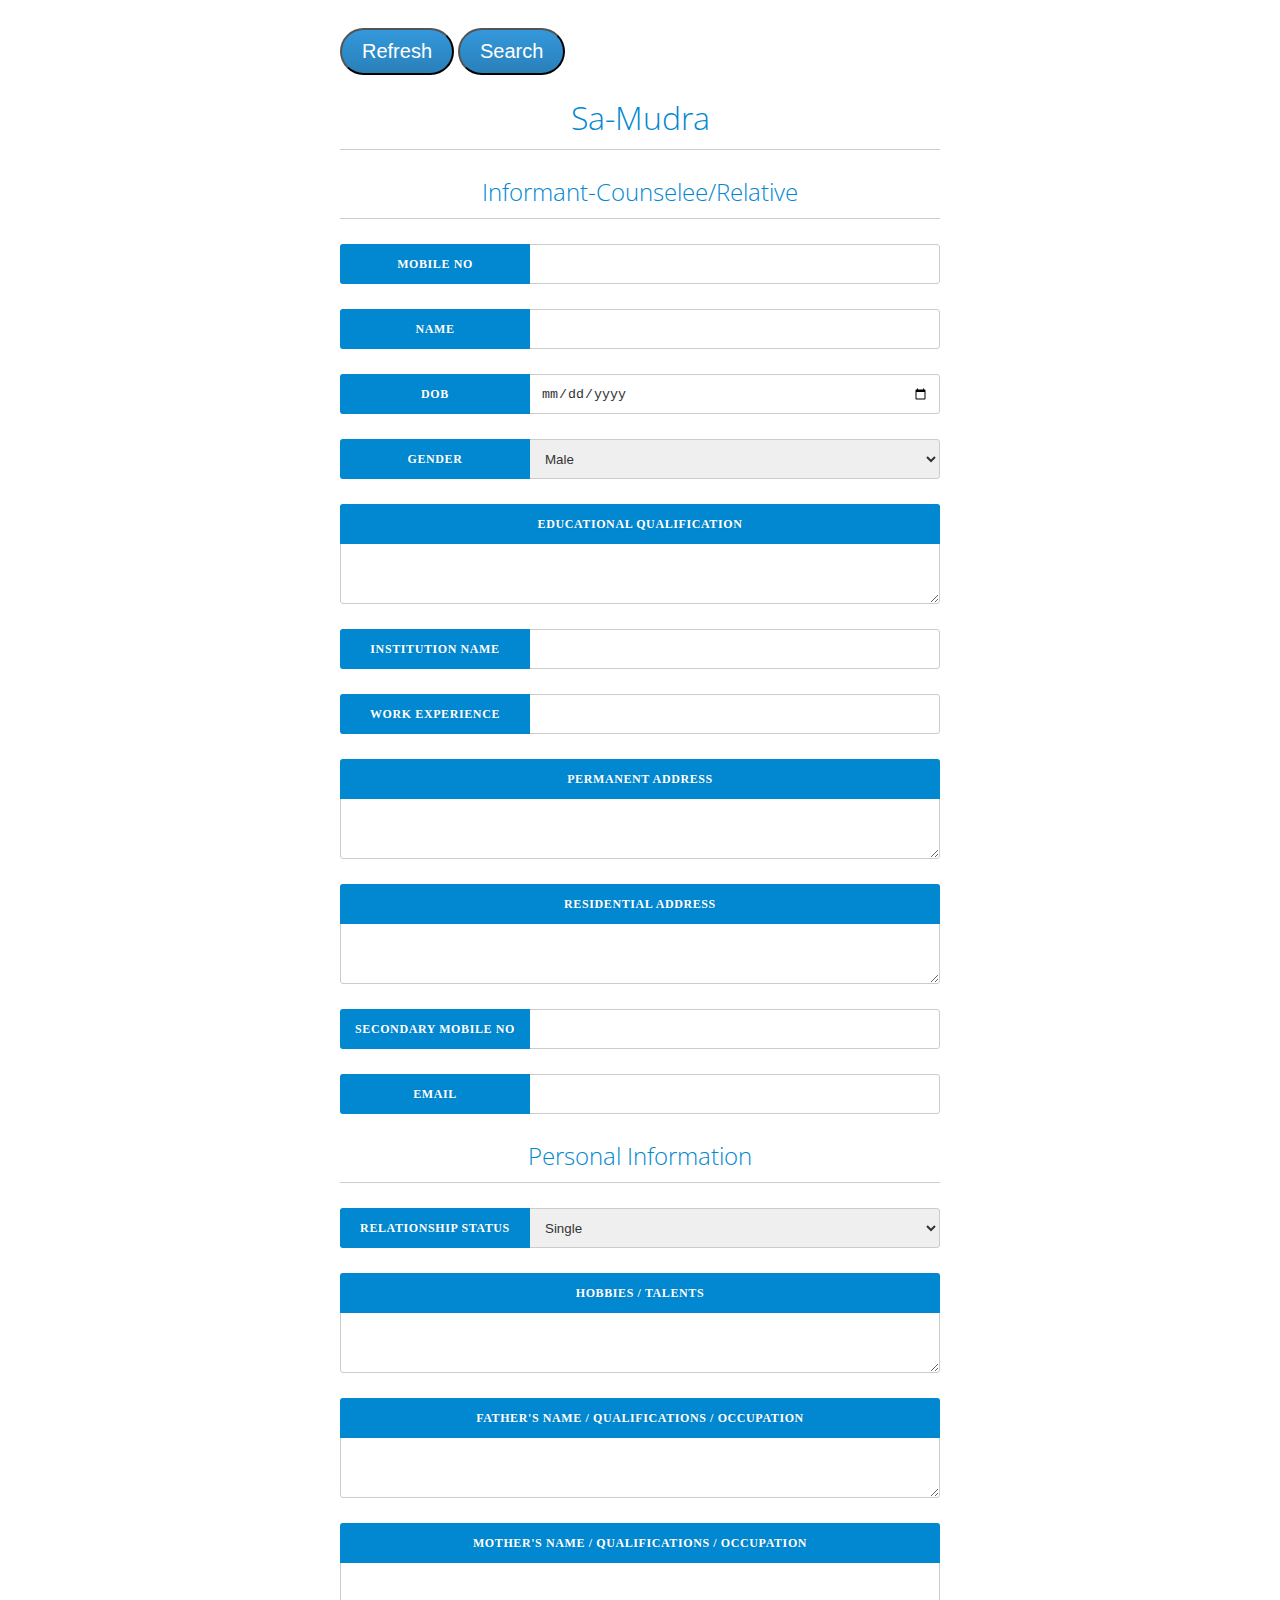
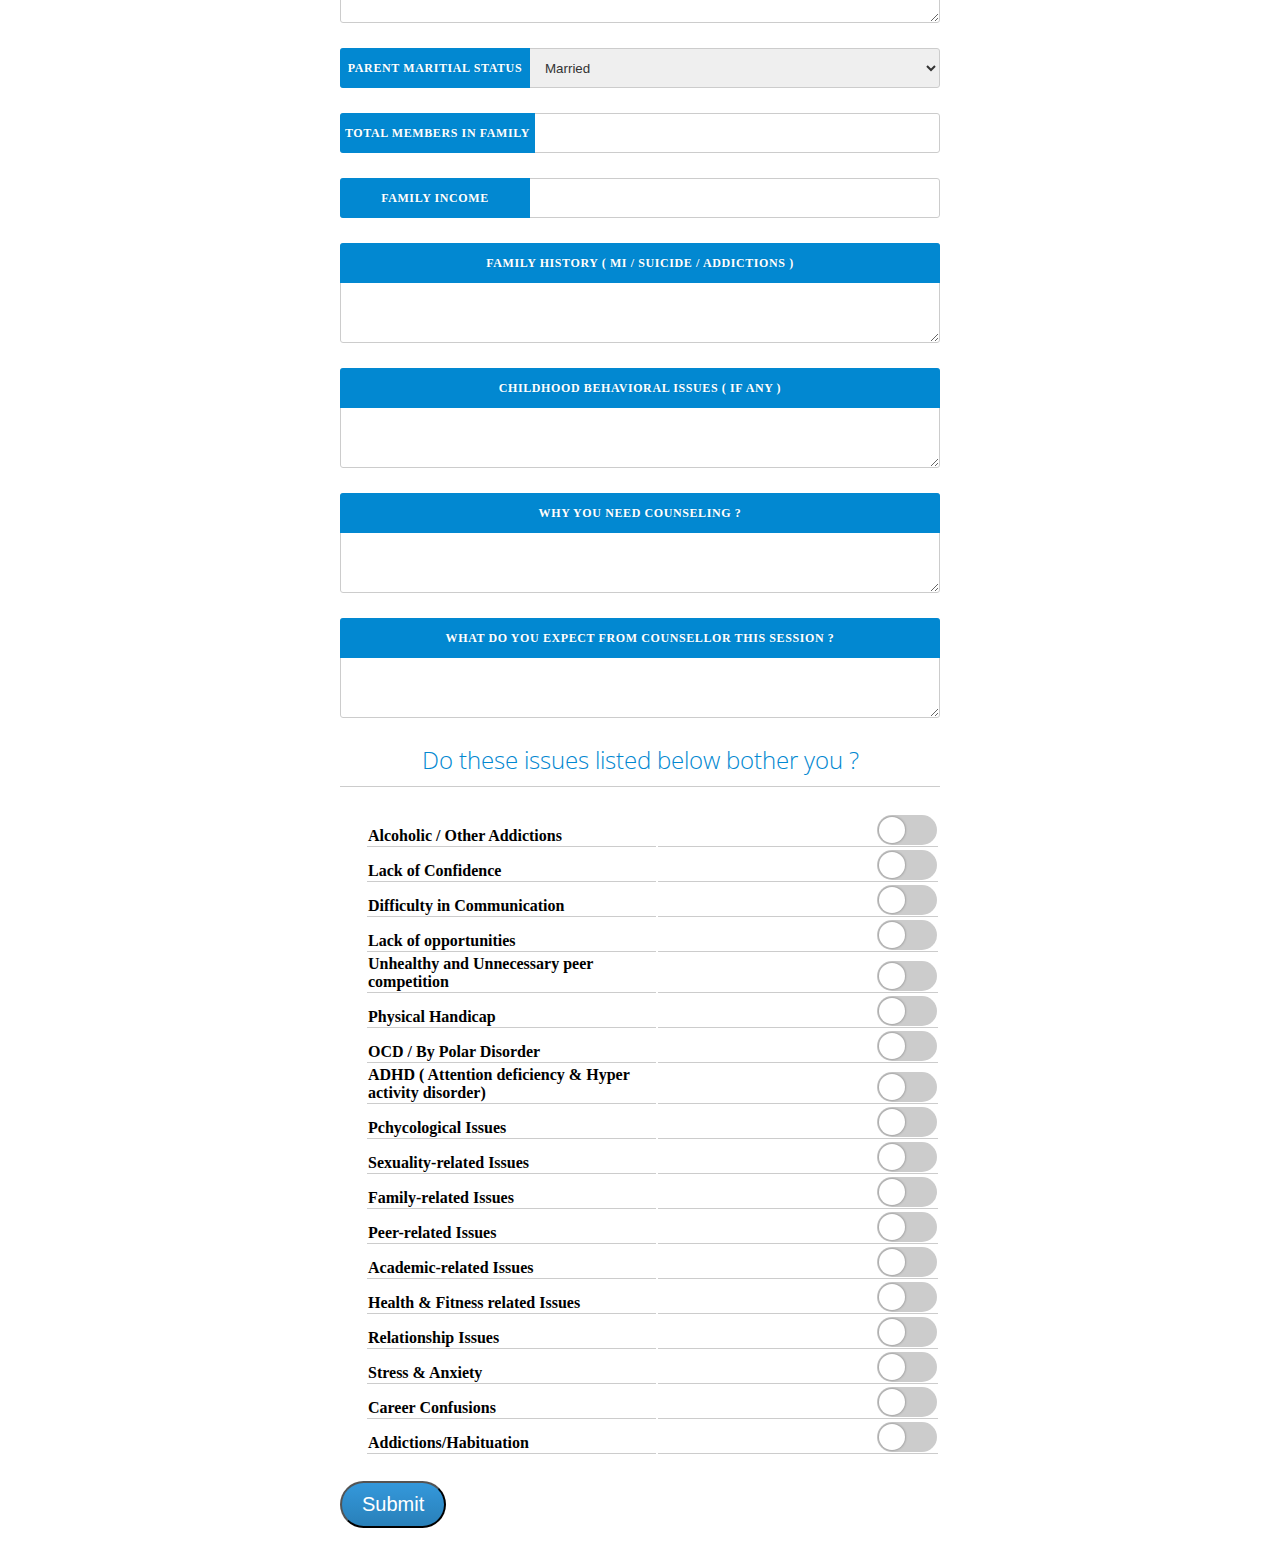
<file: Index.html>
<html lang="en" ng-app="myApp"><head>
      <meta charset="UTF-8">
      <link href="http://fonts.googleapis.com/css?family=Open+Sans:400,300,600,700,800" rel="stylesheet" type="text/css">
      <link rel="stylesheet" type="text/css" href="css/samudra.css">
        <script type="text/javascript" src="js/parse.js"></script>
       <script type="text/javascript" src="js/jquery-1.9.1.min.js"></script>
       <script type="text/javascript" src="js/custom.js"></script>
      <title>Sa-Mudra registration</title>
   </head>
   <body>

      <form>
	<input type="button" class="btn" tabindex="0" value="Refresh" onclick="FetchFromParse('TEMPCOOR','1');">
        <a href="ShowSearch.Html" target="_self"><input type="button" class="btn" tabindex="0" value="Search" /></a>
        
         <h1>Sa-Mudra</h1>
         <h2>Informant-Counselee/Relative</h2>
          <div class="row">
            <input type="text" name="inputFields" id="MobileNumber">
            <label for="mobno">
               Mobile No</label>
         </div>
         <div class="row">
            <input type="text" name="inputFields" id="Name">
            <label for="fancy-text">Name</label>
         </div>
         <div class="row">
            <input type="date" name="inputFields" id="DOB">
            <label for="fancy-date">DOB</label>
         </div>
         <div class="row">
            <select name="inputFields" id="Gender">
               <option value="male">Male</option>
               <option value="female">Female</option>
               <option value="others">Others</option>
            </select>
            <label for="gender">Gender</label>
         </div>
         <div class="row">
            <textarea name="inputFields" id="EducationQualification" style="min-height:100px"></textarea>
            <label for="fancy-textarea">Educational Qualification</label>
         </div>
         <div class="row">
            <input type="text" name="inputFields" id="NameOfInstitution" style="padding: 10px 10px 10px 160px">
            <label for="edc-quali">
               Institution Name</label>
         </div>
         <div class="row">
         <input type="text" name="inputFields" id="WorkExperience" style="padding: 10px 10px 10px 160px">
         <label for="work-exp">
         Work experience</label>
         </div>
         <div class="row">
         <textarea name="inputFields" style="min-height:100px" id="PermanentAddress"></textarea>
         <label for="address">Permanent Address</label>
         </div>
         <div class="row">
         <textarea name="inputFields" style="min-height:100px" id="ResidentialAddress"></textarea>
         <label for="address">Residential Address</label>
         </div>
          <div class="row">
            <input type="text" name="inputFields" id="EmailID">
            <label for="mobno">
               Secondary Mobile No</label>
         </div>
         <div class="row">
         <input type="email" id="SecondaryMobile" name="inputFields">
         <label for="email">Email</label>
         </div>
         <h2>Personal Information</h2>
         <div class="row">
         	<select name="inputFields" id="RelationshipStatus">
               <option value="single">Single</option>
               <option value="married">Married</option>
               <option value="relation">In Relationship</option>
            </select>
            <label for="relation-status">Relationship status</label>
         </div>
         <div class="row">
         <textarea id="Hobbies" name="inputFields" style="min-height:100px"></textarea>
         <label for="hobby">Hobbies / Talents</label>
         </div>
         <div class="row">
         <textarea id="FathersDetails" name="inputFields" style="min-height:100px"></textarea>
         <label for="father">Father's Name / Qualifications / Occupation</label>
         </div>
         <div class="row">
         <textarea id="MothersDetails" name="inputFields" style="min-height:100px"></textarea>
         <label for="mother">Mother's Name / Qualifications / Occupation</label>
         </div>
         <div class="row">
            <select name="inputFields" id="ParentsMaritialStatus">
               <option value="married">Married</option>
               <option value="relation">Divorced</option>
            </select>
            <label for="parent-status">Parent Maritial status</label>
         </div>
         <div class="row">
            <input type="text" name="inputFields" id="TotalMember">
            <label for="family-members" style="width: 195px">Total Members in Family</label>
         </div>
         <div class="row">
            <input type="text" name="inputFields" id="FamilyIncome">
            <label for="family-income">Family Income</label>
         </div>
         <div class="row">
         <textarea id="FamilyHistory" name="inputFields" style="min-height:100px"></textarea>
         <label for="family-history">Family History ( MI / Suicide / addictions )</label>
         </div>
         <div class="row">
         <textarea id="ChildhoodBehavior" name="inputFields" style="min-height:100px"></textarea>
         <label for="childhood-behaviour">Childhood Behavioral Issues ( if any )</label>
         </div>
         <div class="row">
         <textarea id="WhyYouNeedCounseling" name="inputFields" style="min-height:100px"></textarea>
         <label for="why">Why you need counseling ?</label>
         </div>
         <div class="row">
         <textarea id="WhatYouExpectFromCounselor" name="inputFields" style="min-height:100px"></textarea>
         <label for="what">What do you expect from counsellor this session ?</label>
         </div>
         <h2>Do these issues listed below bother you ? </h2>
          <div class="row check" name="inputFields" id="IssuesBotherYou">
            <table>
               <tr>
                  <td>
                     Alcoholic / Other Addictions 
                  </td>
                  <td>
                     <input type="checkbox" id="issue1" value="Alcoholic / Other Addictions">
                     <label for="issue1"></label>
                  </td>
               </tr>
               <tr>
                  <td>Lack of Confidence</td>
                  <td>
                     <input type="checkbox" id="issue2" value="Lack of Confidence "> 
                     <label for="issue2"></label>
                  </td>
               </tr>
               <tr>
                  <td>Difficulty in Communication</td>
                  <td>
                     <input type="checkbox" id="issue3" value="Difficulty in Communication"> 
                     <label for="issue3"></label>
                  </td>
               </tr>
               <tr>
                  <td>Lack of opportunities</td>
                  <td>
                     <input type="checkbox" id="issue4" value="Lack of opportunities">
                     <label for="issue4"></label>
                  </td>
               </tr>
               <tr>
                  <td>Unhealthy and Unnecessary peer competition</td>
                  <td>
                     <input type="checkbox" id="issue5" value="Unhealthy and Unnecessary peer competition">
                     <label for="issue5"></label>
                  </td>
               </tr>
               <tr>
                  <td>Physical Handicap</td>
                  <td>
                     <input type="checkbox" id="issue6" value="Physical Handicap">
                     <label for="issue6"></label>
                  </td>
               </tr>
               <tr>
                  <td>OCD / By Polar Disorder</td>
                  <td>
                     <input type="checkbox" id="issue7" value="OCD / By Polar Disorder">
                     <label for="issue7"></label>
                  </td>
               </tr>
               <tr>
                  <td>ADHD ( Attention deficiency &amp; Hyper activity disorder)  </td>
                  <td>
                     <input type="checkbox" id="issue8" value="ADHD ( Attention deficiency &amp; Hyper activity disorder) ">
                     <label for="issue8"></label>
                  </td>
               </tr>
               <tr>
                  <td>Pchycological Issues</td>
                  <td>
                     <input type="checkbox" id="issue9" value="Pchycological Issues"> 
                     <label for="issue9"></label>
                  </td>
               <tr>
                  <td>Sexuality-related Issues</td>
                  <td>
                     <input type="checkbox" id="issue10" value="Sexuality-related Issues">
                     <label for="issue10"></label>
                  </td>
               </tr>
               <tr>
                  <td>Family-related Issues </td>
                  <td>
                     <input type="checkbox" id="issue11" value="Family-related Issues">
                     <label for="issue11"></label>
                  </td>
               </tr>
               <tr>
                  <td>Peer-related Issues</td>
                  <td>
                     <input type="checkbox" id="issue12" value="Peer-related Issues"> 
                     <label for="issue12"></label>
                  </td>
               </tr>
               <tr>
                  <td>Academic-related Issues</td>
                  <td>
                     <input type="checkbox" id="issue13" value="Academic-related Issues">
                     <label for="issue13"></label>
                  </td>
               </tr>
               <tr>
                  <td>Health &amp; Fitness related Issues</td>
                  <td>
                     <input type="checkbox" id="issue14" value="Health & Fitness related Issues">
                     <label for="issue14"></label>
                  </td>
               </tr>
               <tr>
                  <td>Relationship Issues</td>
                  <td>
                     <input type="checkbox" id="issue15" value="Relationship Issues"> 
                     <label for="issue15"></label>
                  </td>
               </tr>
               <tr>
                  <td>Stress &amp; Anxiety</td>
                  <td>
                     <input type="checkbox" id="issue16" value="Stress & Anxiety">
                     <label for="issue16"></label>
                  </td>
               </tr>
               <tr>
                  <td>Career Confusions</td>
                  <td>
                     <input type="checkbox" id="issue17" value="Career Confusions">
                     <label for="issue17"></label>
                  </td>
               </tr>
               <tr>
                  <td>Addictions/Habituation</td>
                  <td>
                     <input type="checkbox" id="issue18" value="Addictions/Habituations"> 
                     <label for="issue18"></label>
                  </td>
               </tr>
            </table>
         </div>

         <input type="button" class="btn" tabindex="0" value="Submit" onclick="PushToParse();">
      </form>
   
<script>
checkCallerNumber();
</script>

   
</body></html>
</file>
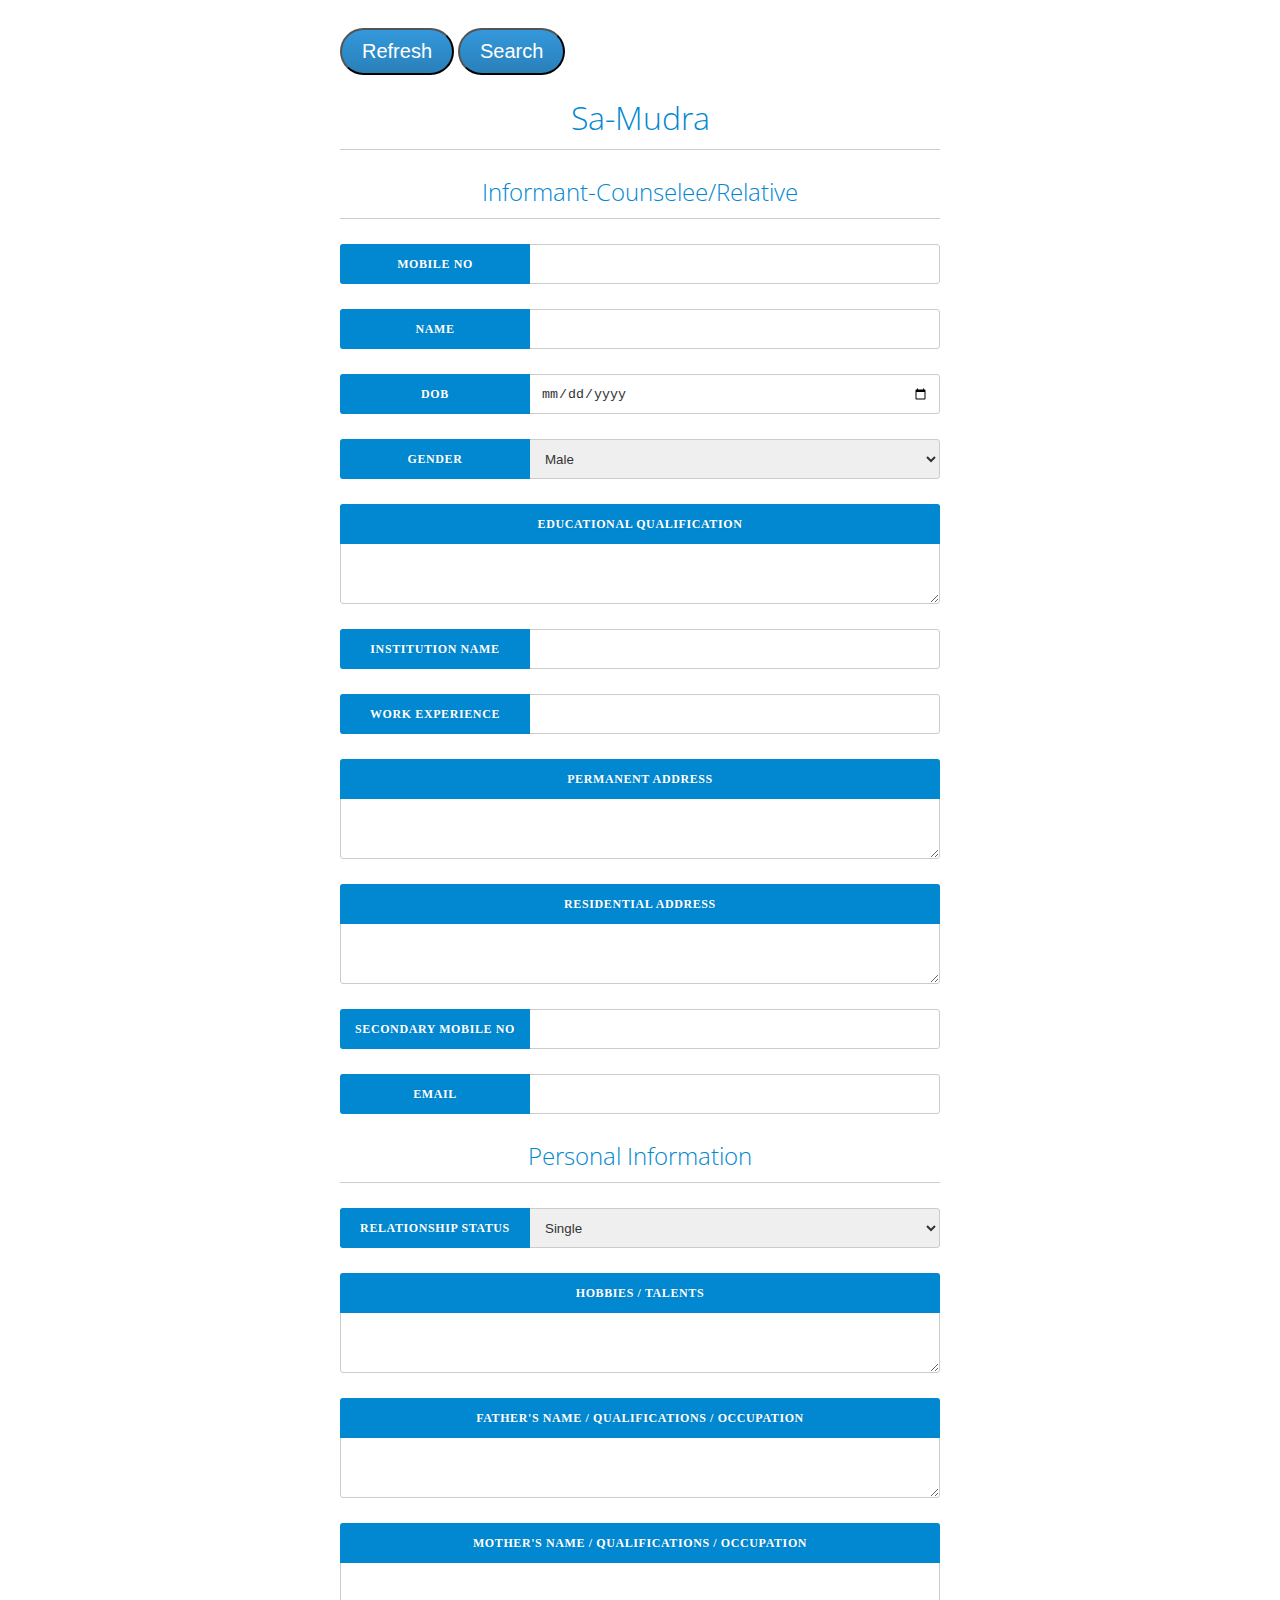
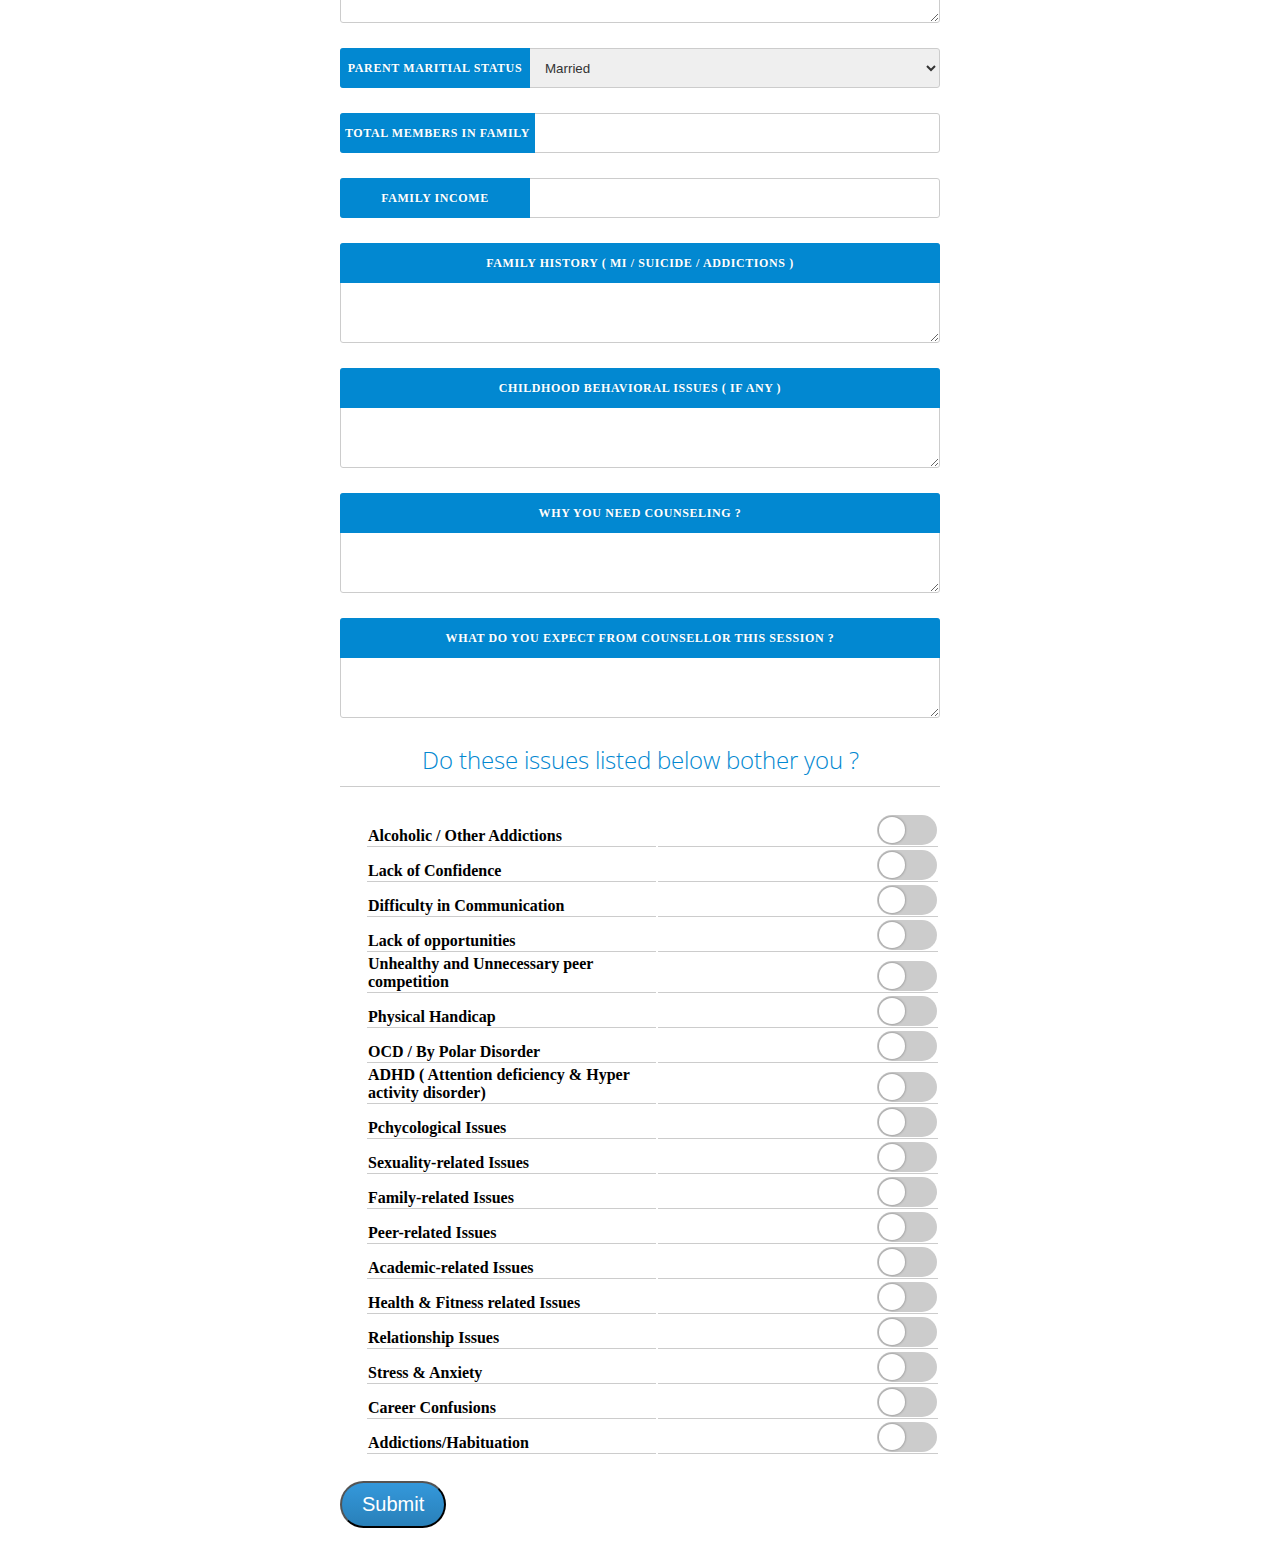
<file: index.html>
<html lang="en" ng-app="myApp"><head>
      <meta charset="UTF-8">
      <link href="http://fonts.googleapis.com/css?family=Open+Sans:400,300,600,700,800" rel="stylesheet" type="text/css">
      <link rel="stylesheet" type="text/css" href="css/samudra.css">
        <script type="text/javascript" src="js/parse.js"></script>
       <script type="text/javascript" src="js/jquery-1.9.1.min.js"></script>
       <script type="text/javascript" src="js/custom.js"></script>
      <title>Sa-Mudra registration</title>
   </head>
   <body>

      <form>
	<input type="button" class="btn" tabindex="0" value="Refresh" onclick="FetchFromParse('TEMPCOOR','1');">
        <a href="ShowSearch.Html" target="_self"><input type="button" class="btn" tabindex="0" value="Search" /></a>
        
         <h1>Sa-Mudra</h1>
         <h2>Informant-Counselee/Relative</h2>
          <div class="row">
            <input type="text" name="inputFields" id="MobileNumber">
            <label for="mobno">
               Mobile No</label>
         </div>
         <div class="row">
            <input type="text" name="inputFields" id="Name">
            <label for="fancy-text">Name</label>
         </div>
         <div class="row">
            <input type="date" name="inputFields" id="DOB">
            <label for="fancy-date">DOB</label>
         </div>
         <div class="row">
            <select name="inputFields" id="Gender">
               <option value="male">Male</option>
               <option value="female">Female</option>
               <option value="others">Others</option>
            </select>
            <label for="gender">Gender</label>
         </div>
         <div class="row">
            <textarea name="inputFields" id="EducationQualification" style="min-height:100px"></textarea>
            <label for="fancy-textarea">Educational Qualification</label>
         </div>
         <div class="row">
            <input type="text" name="inputFields" id="NameOfInstitution" style="padding: 10px 10px 10px 160px">
            <label for="edc-quali">
               Institution Name</label>
         </div>
         <div class="row">
         <input type="text" name="inputFields" id="WorkExperience" style="padding: 10px 10px 10px 200px">
         <label for="work-exp">
         Work experience</label>
         </div>
         <div class="row">
         <textarea name="inputFields" style="min-height:100px" id="PermanentAddress"></textarea>
         <label for="address">Permanent Address</label>
         </div>
         <div class="row">
         <textarea name="inputFields" style="min-height:100px" id="ResidentialAddress"></textarea>
         <label for="address">Residential Address</label>
         </div>
          <div class="row">
            <input type="text" name="inputFields" id="EmailID">
            <label for="mobno">
               Secondary Mobile No</label>
         </div>
         <div class="row">
         <input type="email" id="SecondaryMobile" name="inputFields">
         <label for="email">Email</label>
         </div>
         <h2>Personal Information</h2>
         <div class="row">
         	<select name="inputFields" id="RelationshipStatus">
               <option value="single">Single</option>
               <option value="married">Married</option>
               <option value="relation">In Relationship</option>
            </select>
            <label for="relation-status">Relationship status</label>
         </div>
         <div class="row">
         <textarea id="Hobbies" name="inputFields" style="min-height:100px"></textarea>
         <label for="hobby">Hobbies / Talents</label>
         </div>
         <div class="row">
         <textarea id="FathersDetails" name="inputFields" style="min-height:100px"></textarea>
         <label for="father">Father's Name / Qualifications / Occupation</label>
         </div>
         <div class="row">
         <textarea id="MothersDetails" name="inputFields" style="min-height:100px"></textarea>
         <label for="mother">Mother's Name / Qualifications / Occupation</label>
         </div>
         <div class="row">
            <select name="inputFields" id="ParentsMaritialStatus">
               <option value="married">Married</option>
               <option value="relation">Divorced</option>
            </select>
            <label for="parent-status">Parent Maritial status</label>
         </div>
         <div class="row">
            <input type="text" name="inputFields" id="TotalMember">
            <label for="family-members" style="width: 195px">Total Members in Family</label>
         </div>
         <div class="row">
            <input type="text" name="inputFields" id="FamilyIncome">
            <label for="family-income">Family Income</label>
         </div>
         <div class="row">
         <textarea id="FamilyHistory" name="inputFields" style="min-height:100px"></textarea>
         <label for="family-history">Family History ( MI / Suicide / addictions )</label>
         </div>
         <div class="row">
         <textarea id="ChildhoodBehavior" name="inputFields" style="min-height:100px"></textarea>
         <label for="childhood-behaviour">Childhood Behavioral Issues ( if any )</label>
         </div>
         <div class="row">
         <textarea id="WhyYouNeedCounseling" name="inputFields" style="min-height:100px"></textarea>
         <label for="why">Why you need counseling ?</label>
         </div>
         <div class="row">
         <textarea id="WhatYouExpectFromCounselor" name="inputFields" style="min-height:100px"></textarea>
         <label for="what">What do you expect from counsellor this session ?</label>
         </div>
         <h2>Do these issues listed below bother you ? </h2>
          <div class="row check" name="inputFields" id="IssuesBotherYou">
            <table>
               <tr>
                  <td>
                     Alcoholic / Other Addictions 
                  </td>
                  <td>
                     <input type="checkbox" id="issue1" value="Alcoholic / Other Addictions">
                     <label for="issue1"></label>
                  </td>
               </tr>
               <tr>
                  <td>Lack of Confidence</td>
                  <td>
                     <input type="checkbox" id="issue2" value="Lack of Confidence "> 
                     <label for="issue2"></label>
                  </td>
               </tr>
               <tr>
                  <td>Difficulty in Communication</td>
                  <td>
                     <input type="checkbox" id="issue3" value="Difficulty in Communication"> 
                     <label for="issue3"></label>
                  </td>
               </tr>
               <tr>
                  <td>Lack of opportunities</td>
                  <td>
                     <input type="checkbox" id="issue4" value="Lack of opportunities">
                     <label for="issue4"></label>
                  </td>
               </tr>
               <tr>
                  <td>Unhealthy and Unnecessary peer competition</td>
                  <td>
                     <input type="checkbox" id="issue5" value="Unhealthy and Unnecessary peer competition">
                     <label for="issue5"></label>
                  </td>
               </tr>
               <tr>
                  <td>Physical Handicap</td>
                  <td>
                     <input type="checkbox" id="issue6" value="Physical Handicap">
                     <label for="issue6"></label>
                  </td>
               </tr>
               <tr>
                  <td>OCD / By Polar Disorder</td>
                  <td>
                     <input type="checkbox" id="issue7" value="OCD / By Polar Disorder">
                     <label for="issue7"></label>
                  </td>
               </tr>
               <tr>
                  <td>ADHD ( Attention deficiency &amp; Hyper activity disorder)  </td>
                  <td>
                     <input type="checkbox" id="issue8" value="ADHD ( Attention deficiency &amp; Hyper activity disorder) ">
                     <label for="issue8"></label>
                  </td>
               </tr>
               <tr>
                  <td>Pchycological Issues</td>
                  <td>
                     <input type="checkbox" id="issue9" value="Pchycological Issues"> 
                     <label for="issue9"></label>
                  </td>
               <tr>
                  <td>Sexuality-related Issues</td>
                  <td>
                     <input type="checkbox" id="issue10" value="Sexuality-related Issues">
                     <label for="issue10"></label>
                  </td>
               </tr>
               <tr>
                  <td>Family-related Issues </td>
                  <td>
                     <input type="checkbox" id="issue11" value="Family-related Issues">
                     <label for="issue11"></label>
                  </td>
               </tr>
               <tr>
                  <td>Peer-related Issues</td>
                  <td>
                     <input type="checkbox" id="issue12" value="Peer-related Issues"> 
                     <label for="issue12"></label>
                  </td>
               </tr>
               <tr>
                  <td>Academic-related Issues</td>
                  <td>
                     <input type="checkbox" id="issue13" value="Academic-related Issues">
                     <label for="issue13"></label>
                  </td>
               </tr>
               <tr>
                  <td>Health &amp; Fitness related Issues</td>
                  <td>
                     <input type="checkbox" id="issue14" value="Health & Fitness related Issues">
                     <label for="issue14"></label>
                  </td>
               </tr>
               <tr>
                  <td>Relationship Issues</td>
                  <td>
                     <input type="checkbox" id="issue15" value="Relationship Issues"> 
                     <label for="issue15"></label>
                  </td>
               </tr>
               <tr>
                  <td>Stress &amp; Anxiety</td>
                  <td>
                     <input type="checkbox" id="issue16" value="Stress & Anxiety">
                     <label for="issue16"></label>
                  </td>
               </tr>
               <tr>
                  <td>Career Confusions</td>
                  <td>
                     <input type="checkbox" id="issue17" value="Career Confusions">
                     <label for="issue17"></label>
                  </td>
               </tr>
               <tr>
                  <td>Addictions/Habituation</td>
                  <td>
                     <input type="checkbox" id="issue18" value="Addictions/Habituations"> 
                     <label for="issue18"></label>
                  </td>
               </tr>
            </table>
         </div>

         <input type="button" class="btn" tabindex="0" value="Submit" onclick="PushToParse();">
      </form>
   
<script>
checkCallerNumber();
</script>

   
</body></html>
</file>
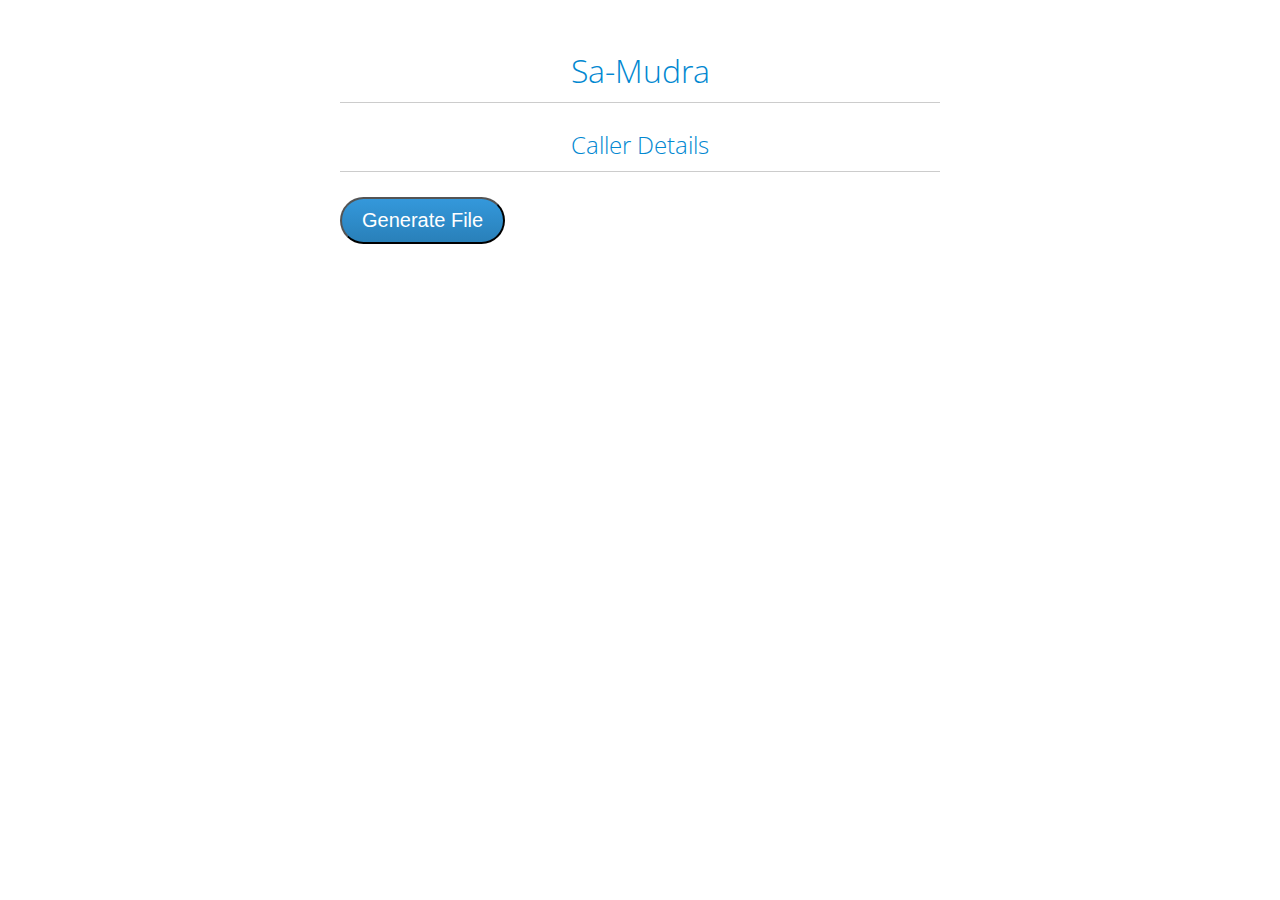
<file: details.html>
<!DOCTYPE html>
<html lang="en" ng-app="myApp"><head>
      <meta charset="UTF-8">
      <link href="http://fonts.googleapis.com/css?family=Open+Sans:400,300,600,700,800" rel="stylesheet" type="text/css">
      <link rel="stylesheet" type="text/css" href="css/samudra.css">
     
        <script type="text/javascript" src="js/parse.js"></script>
       <script type="text/javascript" src="js/jquery-1.9.1.min.js"></script>
       <script type="text/javascript" src="js/custom.js"></script>
      <title>Sa-Mudra registration</title>
   </head>
   <body>
      <form>
         <h1>Sa-Mudra</h1>
         <h2>Caller Details</h2>  
          <input type="button" class="btn" tabindex="0" value="Generate File" onclick="Fetch('DETAILS');">
       </form>
       <div id="tableUpdate">
              
         </div>
       <script></script>
    </body>
</html>
</file>
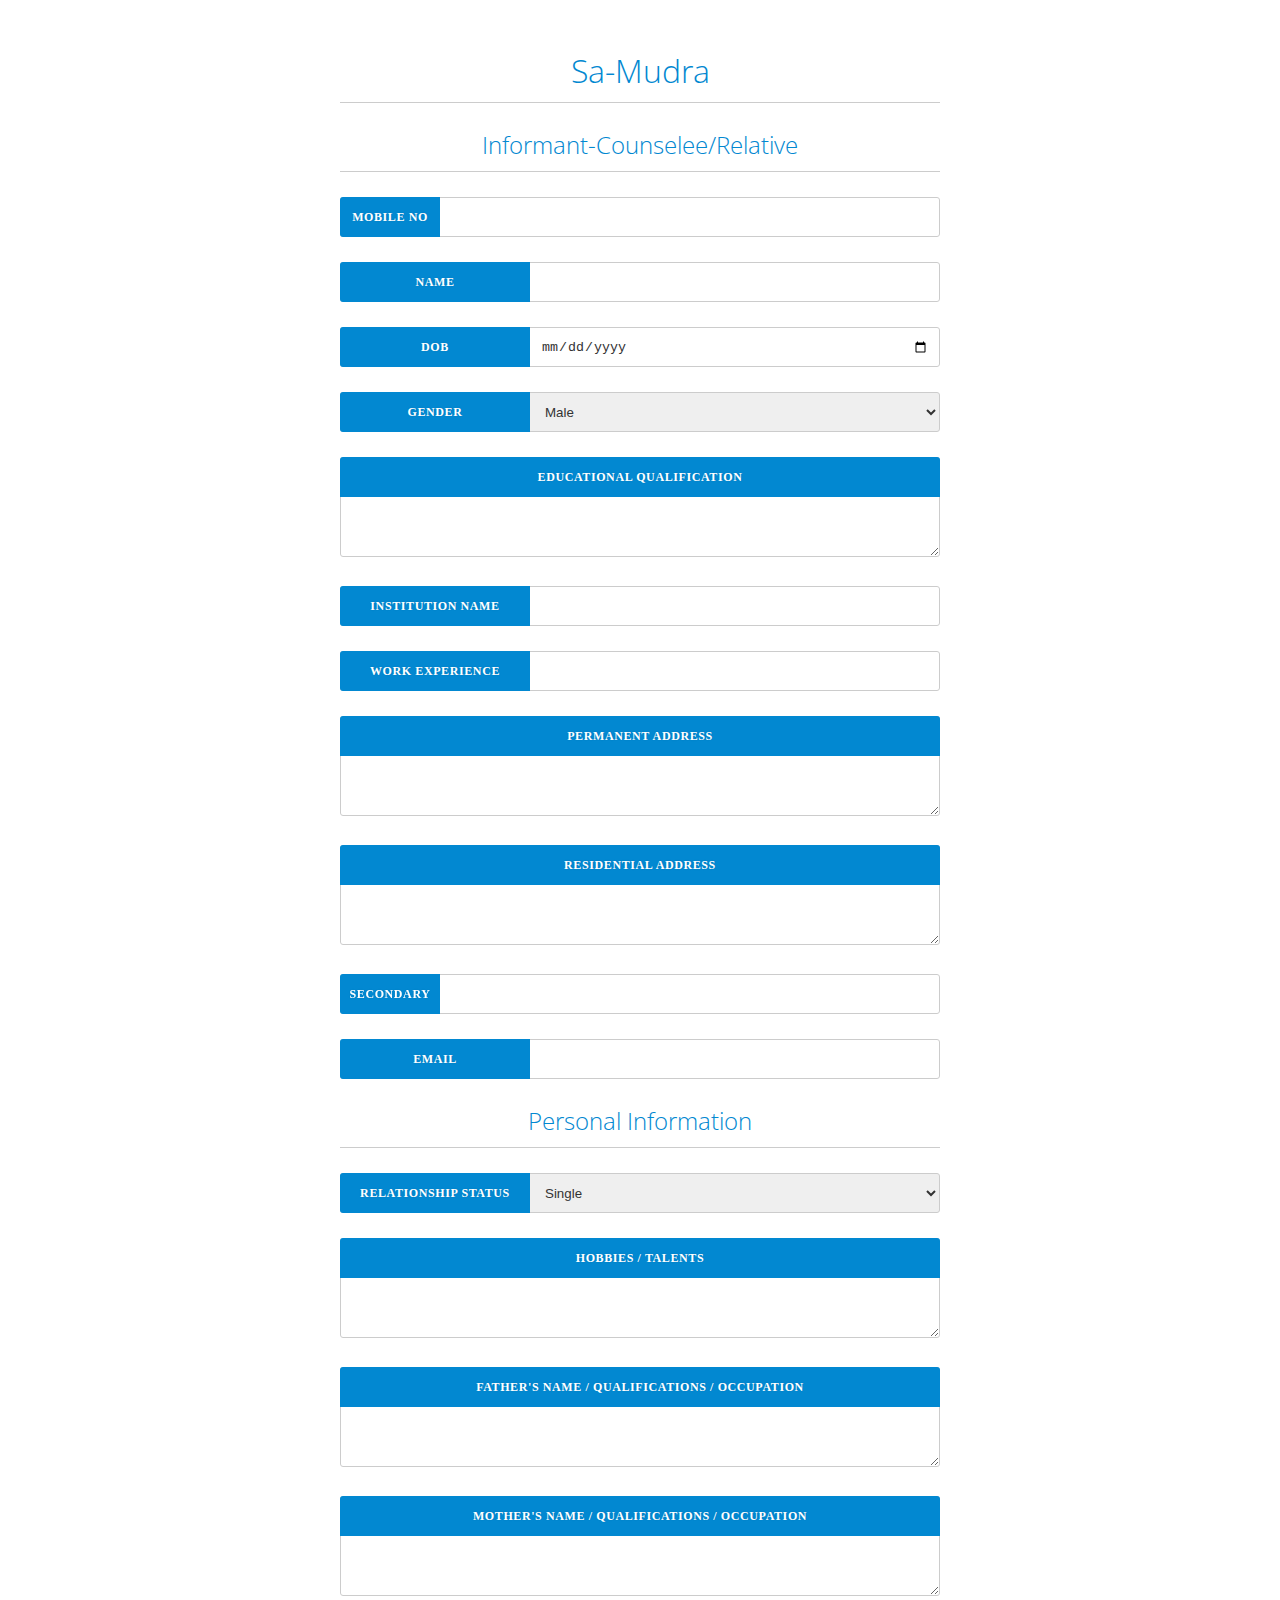
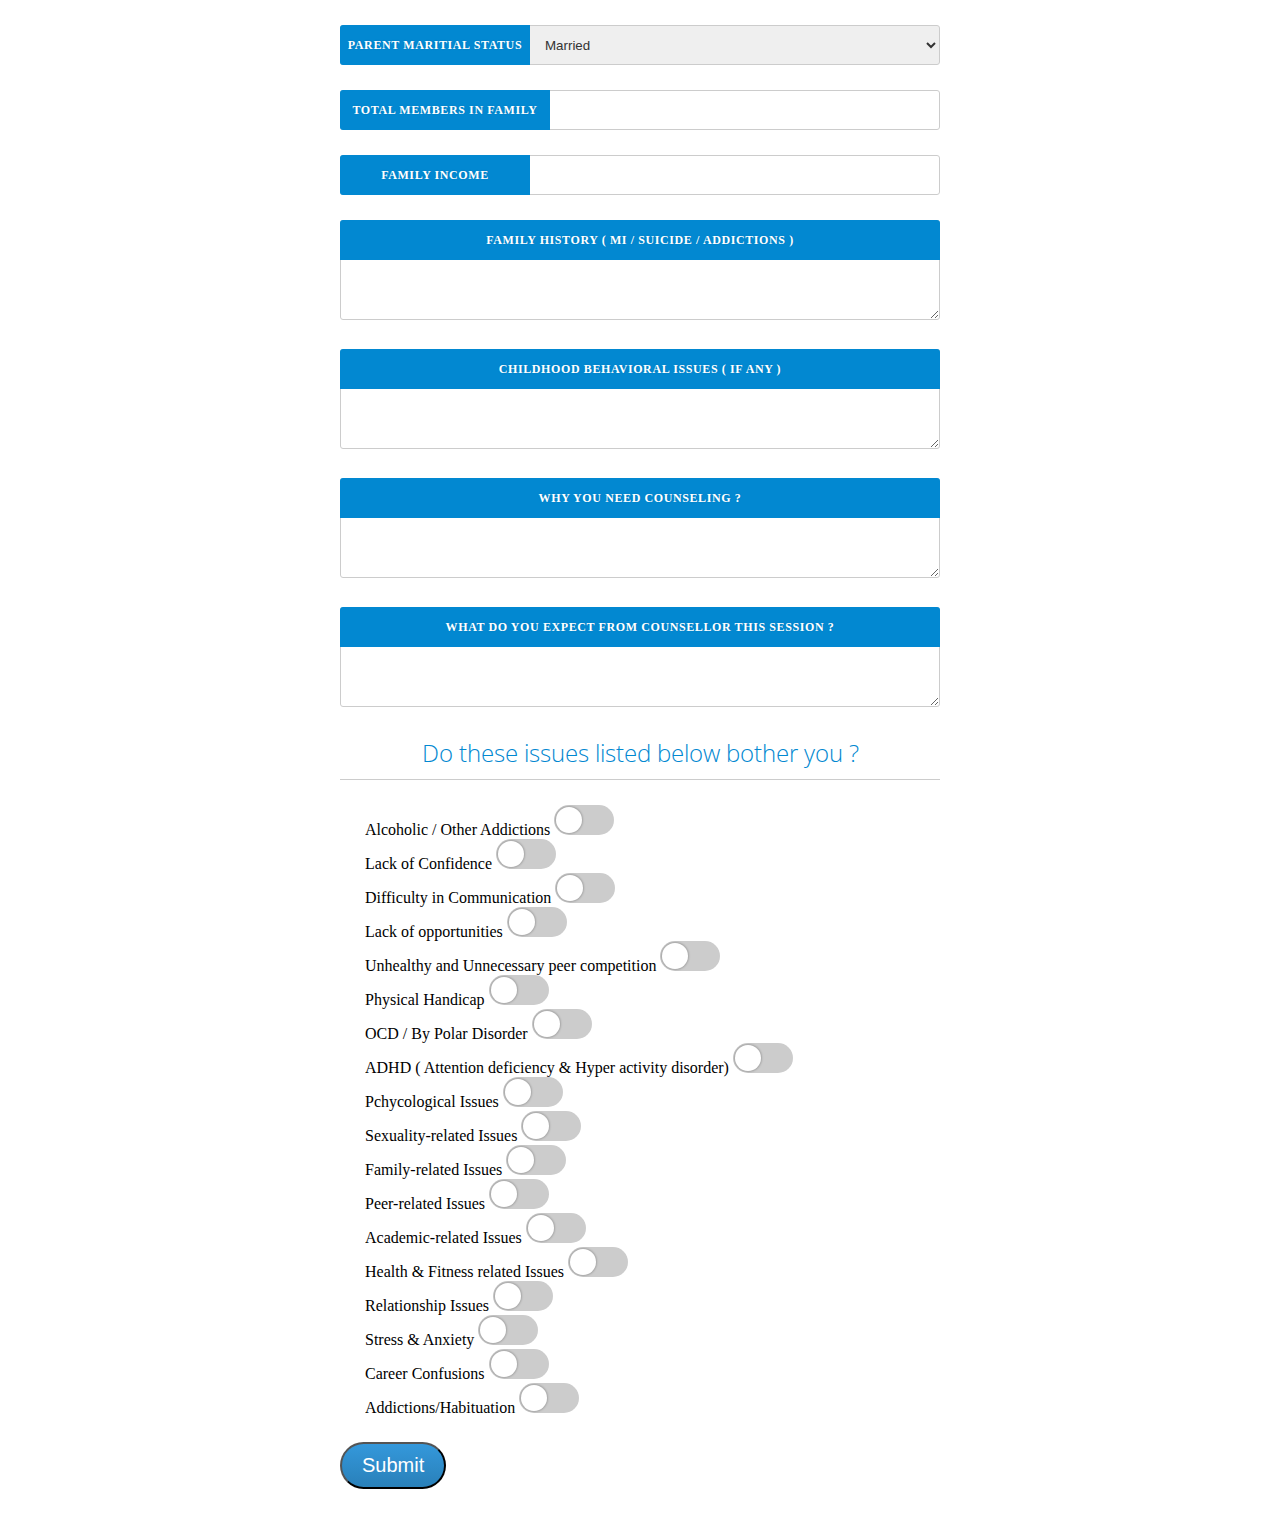
<file: indexBackup.html>
<!doctype html>
<html  lang="en" ng-app="myApp">
   <head>
      <meta charset="UTF-8">
      <link href='http://fonts.googleapis.com/css?family=Open+Sans:400,300,600,700,800' rel='stylesheet' type='text/css'>
      <link rel='stylesheet' type='text/css' href='css/samudra.css'>
        <script type="text/javascript" src="js/parse.js"></script>
       <script type="text/javascript" src="js/jquery-1.9.1.min.js"></script>
       <script type="text/javascript" src="js/custom.js"></script>
      <title>Sa-Mudra registration</title>
   </head>
   <body>
      <form>
         <h1>Sa-Mudra</h1>
         <h2>Informant-Counselee/Relative</h2>
          <div class="row">
            <input type="text" name="inputFields" id="mobno"/>
            <label for="mobno" style="width: 100px">
               Mobile No</label>
         </div>
         <div class="row">
            <input type="text" name="inputFields" id="fancy-text"/>
            <label for="fancy-text">Name</label>
         </div>
         <div class="row">
            <input type="date" name="inputFields" id="fancy-date"/>
            <label for="fancy-date">DOB</label>
         </div>
         <div class="row">
            <select name="inputFields">
               <option value="male">Male</option>
               <option value="female">Female</option>
               <option value="others">Others</option>
            </select>
            <label for="gender">Gender</label>
         </div>
         <div class="row">
            <textarea name="inputFields" id="fancy-textarea" style="min-height:100px"></textarea>
            <label for="fancy-textarea">Educational Qualification</label>
         </div>
         <div class="row">
            <input type="text" name="inputFields" id="edc-quali" style="padding: 10px 10px 10px 160px"/>
            <label for="edc-quali">
               Institution Name</label>
         </div>
         <div class="row">
         <input type="text" name="inputFields" id="work-exp" style="padding: 10px 10px 10px 160px"/>
         <label for="work-exp">
         Work experience</label>
         </div>
         <div class="row">
         <textarea  name="inputFields" style="min-height:100px"></textarea>
         <label for="address">Permanent Address</label>
         </div>
         <div class="row">
         <textarea  name="inputFields" style="min-height:100px"></textarea>
         <label for="address">Residential Address</label>
         </div>
          <div class="row">
            <input type="text" name="inputFields" id="mobno"/>
            <label for="mobno" style="width: 100px">
               Secondary Mobile No</label>
         </div>
         <div class="row">
         <input type="email" id="email" name="inputFields"/>
         <label for="email">Email</label>
         </div>
         <h2>Personal Information</h2>
         <div class="row">
         	<select name="inputFields">
               <option value="single">Single</option>
               <option value="married">Married</option>
               <option value="relation">In Relationship</option>
            </select>
            <label for="relation-status">Relationship status</label>
         </div>
         <div class="row">
         <textarea id="hobby" name="inputFields" style="min-height:100px"></textarea>
         <label for="hobby">Hobbies / Talents</label>
         </div>
         <div class="row">
         <textarea id="father" name="inputFields" style="min-height:100px"></textarea>
         <label for="father">Father's Name / Qualifications / Occupation</label>
         </div>
         <div class="row">
         <textarea id="mother" name="inputFields" style="min-height:100px"></textarea>
         <label for="mother">Mother's Name / Qualifications / Occupation</label>
         </div>
         <div class="row">
            <select name="inputFields">
               <option value="married">Married</option>
               <option value="relation">Divorced</option>
            </select>
            <label for="parent-status">Parent Maritial status</label>
         </div>
         <div class="row">
            <input type="text" name="inputFields" id="family-members"/>
            <label for="family-members" style="width: 210px">Total Members in Family</label>
         </div>
         <div class="row">
            <input type="text" name="inputFields" id="family-income"/>
            <label for="family-income">Family Income</label>
         </div>
         <div class="row">
         <textarea id="family-history" name="inputFields" style="min-height:100px"></textarea>
         <label for="family-history">Family History ( MI / Suicide / addictions )</label>
         </div>
         <div class="row">
         <textarea id="childhood-behaviour" name="inputFields" style="min-height:100px"></textarea>
         <label for="childhood-behaviour">Childhood Behavioral Issues ( if any )</label>
         </div>
         <div class="row">
         <textarea id="why" name="inputFields" style="min-height:100px"></textarea>
         <label for="why">Why you need counseling ?</label>
         </div>
         <div class="row">
         <textarea id="what" name="inputFields" style="min-height:100px"></textarea>
         <label for="what">What do you expect from counsellor this session ?</label>
         </div>
         <h2>Do these issues listed below bother you ? </h2>
         <div class="row check" name="inputFields" id="IssuesBotherYou">
            <input type="checkbox" id="issue1" value="Alcoholic / Other Addictions">Alcoholic / Other Addictions
            <label for="issue1">Alcoholic / Other Addictions</label><br>
            <input type="checkbox" id="issue2" value="Lack of Confidence ">Lack of Confidence 
            <label for="issue2">Lack of confidence</label><br>
            <input type="checkbox" id="issue3" value="Difficulty in Communication">Difficulty in Communication 
            <label for="issue3">Difficulty in Communication </label><br>
            <input type="checkbox" id="issue4" value="Lack of opportunities">Lack of opportunities
            <label for="issue4">Lack of opportunities</label><br>
            <input type="checkbox" id="issue5" value="Unhealthy and Unnecessary peer competition">Unhealthy and Unnecessary peer competition
            <label for="issue5">Unhealthy and Unnecessary peer competition</label><br>
            <input type="checkbox" id="issue6" value="Physical Handicap">Physical Handicap
            <label for="issue6">Physical Handicap</label><br>
            <input type="checkbox" id="issue7" value="OCD / By Polar Disorder">OCD / By Polar Disorder
            <label for="issue7">OCD / By Polar Disorder</label><br>
            <input type="checkbox" id="issue8" value="ADHD ( Attention deficiency &amp; Hyper activity disorder) ">ADHD ( Attention deficiency &amp; Hyper activity disorder)  
            <label for="issue8">ADHD ( Attention deficiency &amp; Hyper activity disorder) </label><br>
            <input type="checkbox" id="issue9" value="Pchycological Issues">Pchycological Issues 
            <label for="issue9">Pchycological Issues</label><br>
            <input type="checkbox" id="issue10" value="Sexuality-related Issues">Sexuality-related Issues
            <label for="issue10">Sexuality-related Issues</label><br>
            <input type="checkbox" id="issue11" value="Family-related Issues">Family-related Issues 
            <label for="issue11">Family-related Issues</label><br>
            <input type="checkbox" id="issue12" value="Peer-related Issues">Peer-related Issues 
            <label for="issue12">Peer-related Issues</label><br>
            <input type="checkbox" id="issue13" value="Academic-related Issues">Academic-related Issues
            <label for="issue13">Academic-related Issues</label><br>
            <input type="checkbox" id="issue14" value="Health & Fitness related Issues">Health &amp; Fitness related Issues
            <label for="issue14">Health &amp; Fitness related Issues</label><br>
            <input type="checkbox" id="issue15" value="Relationship Issues">Relationship Issues 
            <label for="issue15">Relationship Issues</label><br>
            <input type="checkbox" id="issue16" value="Stress & Anxiety">Stress &amp; Anxiety
            <label for="issue16">Stress &amp; Anxiety</label><br>
            <input type="checkbox" id="issue17" value="Career Confusions">Career Confusions
            <label for="issue17">Career Confusions</label><br>
            <input type="checkbox" id="issue18" value="Addictions/Habituations">Addictions/Habituation 
            <label for="issue18">Addiction/Habituations</label><br>
            </div>
         <input type="button" class="btn" tabindex="0" value="Submit" onClick="alert('Hello');"/>
      </form>
       <script>GetHtmlElements();</script>
   </body>
</html>
</file>
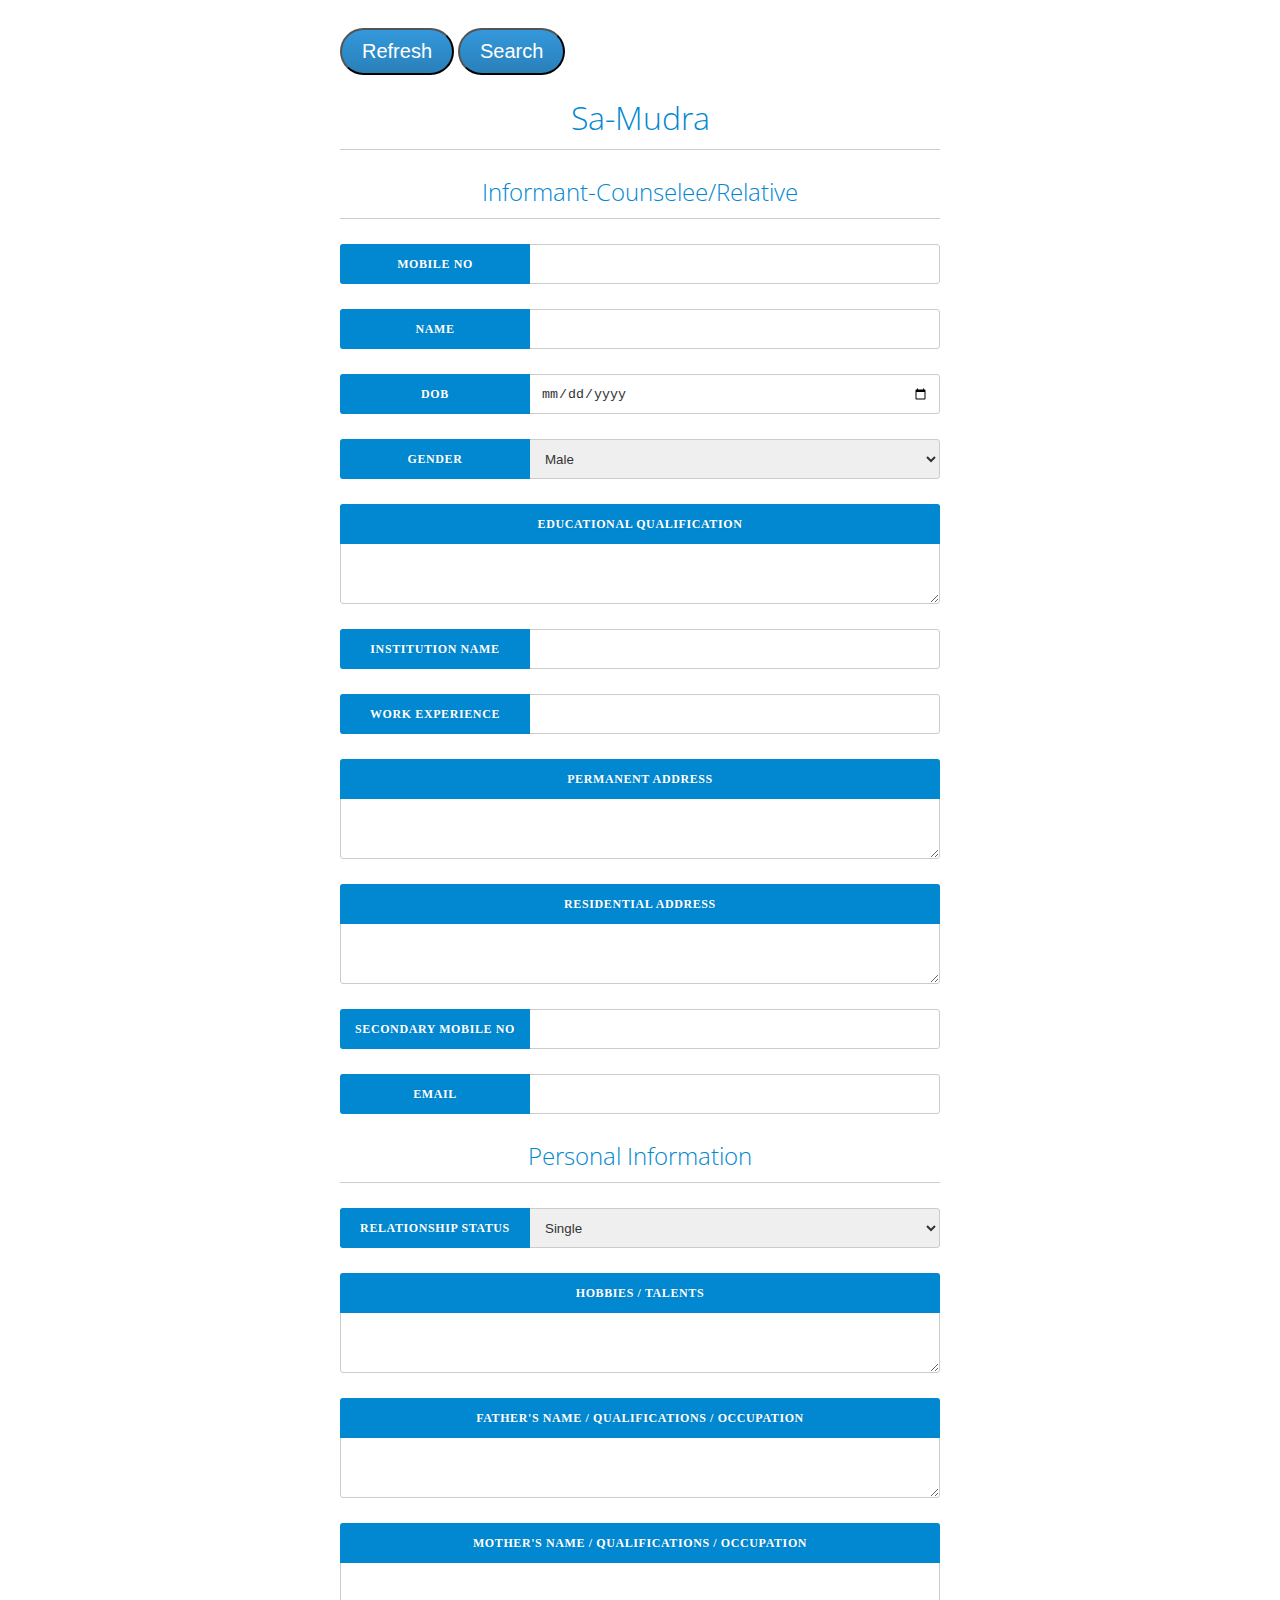
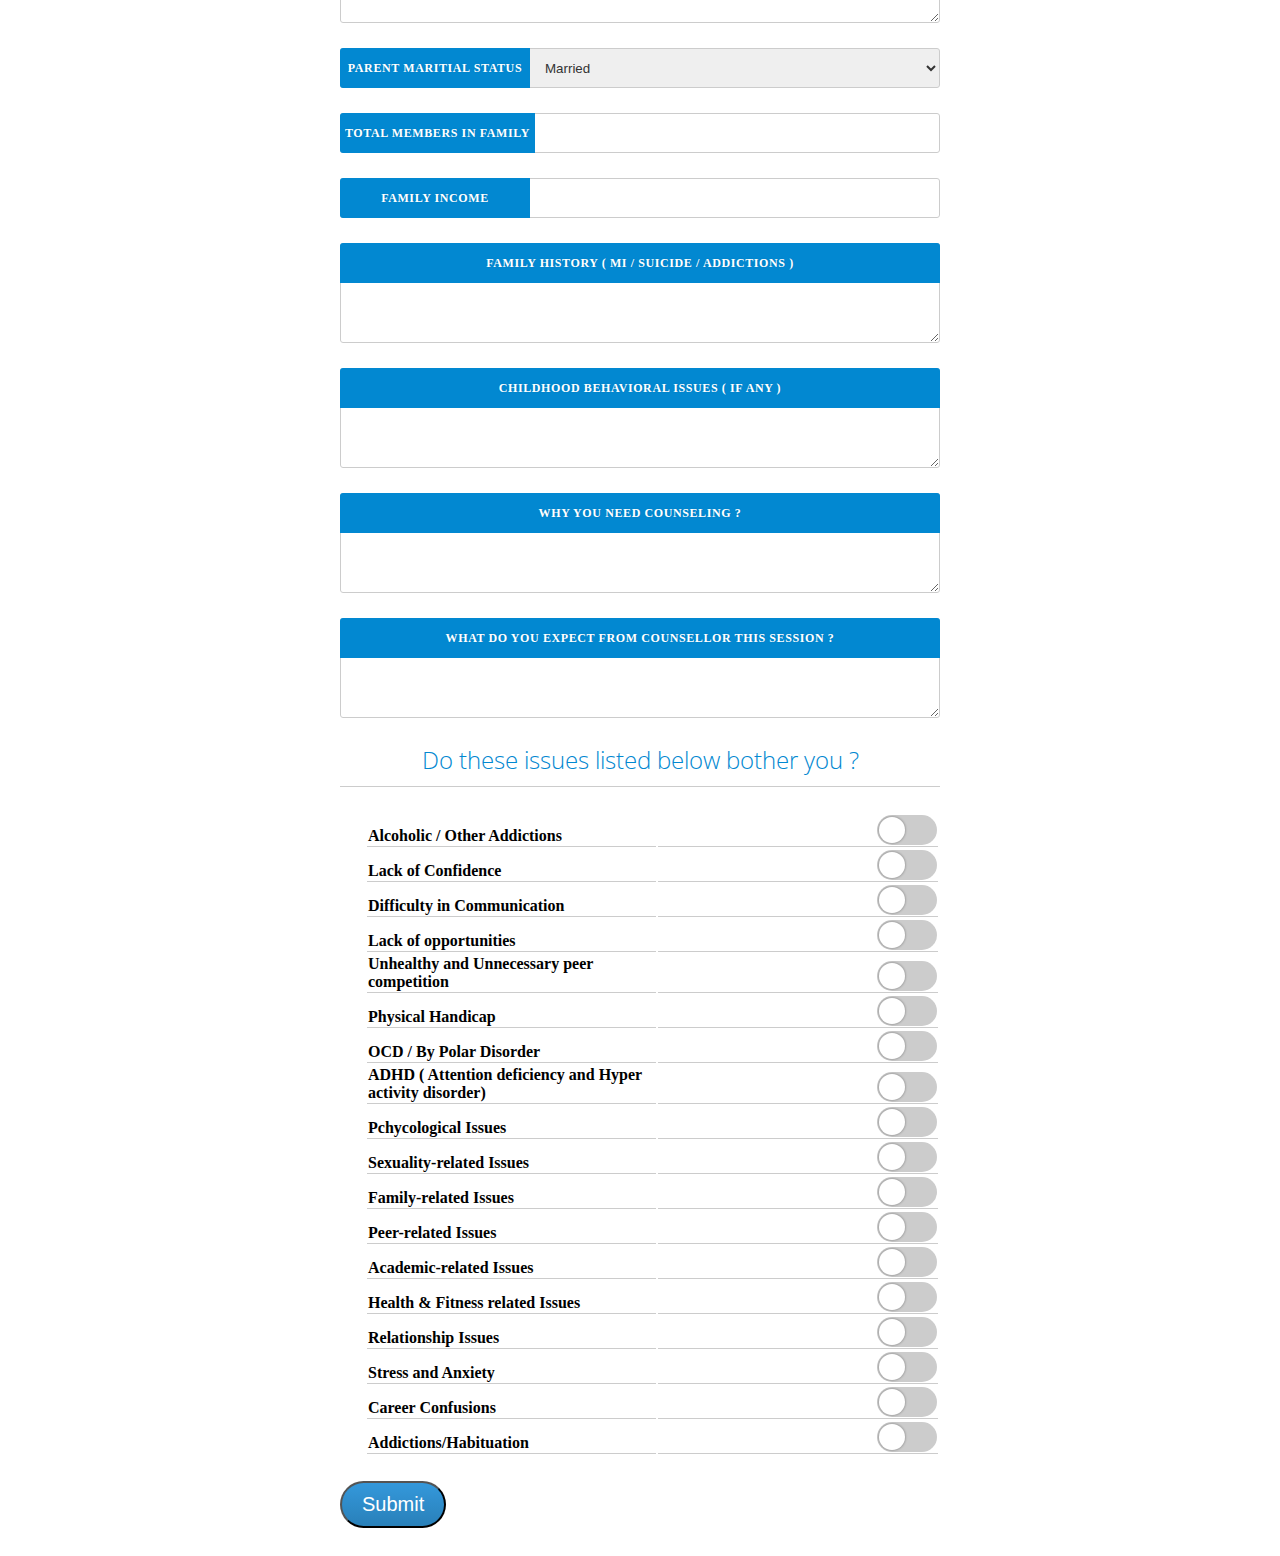
<file: new.html>
<html lang="en" ng-app="myApp">

<head>
    <meta charset="UTF-8">
    <link href="http://fonts.googleapis.com/css?family=Open+Sans:400,300,600,700,800" rel="stylesheet" type="text/css">
    <link rel="stylesheet" type="text/css" href="css/samudra.css">
    <script type="text/javascript" src="js/parse.js"></script>
    <script type="text/javascript" src="js/jquery-1.9.1.min.js"></script>
    <script src='https://cdn.firebase.com/js/client/2.2.1/firebase.js'></script>
    <script type="text/javascript" src="js/customFirebase.js"></script>
    
    <title>Sa-Mudra registration</title>
</head>

<body>

    <form class="text-center">
        <input type="button" class="btn" tabindex="0" value="Refresh">
        <a href="ShowSearch.Html" target="_self">
            <input type="button" class="btn" tabindex="0" value="Search" />
        </a>

        <h1>Sa-Mudra</h1>
        <h2>Informant-Counselee/Relative</h2>
        <div class="row">
            <input type="text" name="inputFields" id="MobileNumber">
            <label for="mobno">
                Mobile No</label>
        </div>
        <div class="row">
            <input type="text" name="inputFields" id="Name">
            <label for="fancy-text">Name</label>
        </div>
        <div class="row">
            <input type="date" placeholder="13/12/2016"  name="inputFields" id="DOB" >
            <label for="fancy-date">DOB</label>
        </div>
        <div class="row">
            <select name="inputFields" id="Gender">
                <option value="male">Male</option>
                <option value="female">Female</option>
                <option value="others">Others</option>
            </select>
            <label for="gender">Gender</label>
        </div>
        <div class="row">
            <textarea name="inputFields" id="EducationQualification" style="min-height:100px"></textarea>
            <label for="fancy-textarea">Educational Qualification</label>
        </div>
        <div class="row">
            <input type="text" name="inputFields" id="NameOfInstitution" >
            <label for="edc-quali">
                Institution Name</label>
        </div>
        <div class="row">
            <input type="text" name="inputFields" id="WorkExperience">
            <label for="work-exp">
                Work experience</label>
        </div>
        <div class="row">
            <textarea name="inputFields" style="min-height:100px" id="PermanentAddress"></textarea>
            <label for="address">Permanent Address</label>
        </div>
        <div class="row">
            <textarea name="inputFields" style="min-height:100px" id="ResidentialAddress"></textarea>
            <label for="address">Residential Address</label>
        </div>
        <div class="row">
            <input type="text" name="inputFields" id="EmailID">
            <label for="mobno">
                Secondary Mobile No</label>
        </div>
        <div class="row">
            <input type="email" id="SecondaryMobile" name="inputFields">
            <label for="email">Email</label>
        </div>
        <h2>Personal Information</h2>
        <div class="row">
            <select name="inputFields" id="RelationshipStatus">
                <option value="single">Single</option>
                <option value="married">Married</option>
                <option value="relation">In Relationship</option>
            </select>
            <label for="relation-status">Relationship status</label>
        </div>
        <div class="row">
            <textarea id="Hobbies" name="inputFields" style="min-height:100px"></textarea>
            <label for="hobby">Hobbies / Talents</label>
        </div>
        <div class="row">
            <textarea id="FathersDetails" name="inputFields" style="min-height:100px"></textarea>
            <label for="father">Father's Name / Qualifications / Occupation</label>
        </div>
        <div class="row">
            <textarea id="MothersDetails" name="inputFields" style="min-height:100px"></textarea>
            <label for="mother">Mother's Name / Qualifications / Occupation</label>
        </div>
        <div class="row">
            <select name="inputFields" id="ParentsMaritialStatus">
                <option value="married">Married</option>
                <option value="relation">Divorced</option>
            </select>
            <label for="parent-status">Parent Maritial status</label>
        </div>
        <div class="row">
            <input type="text" name="inputFields" id="TotalMember">
            <label for="family-members" style="width: 195px">Total Members in Family</label>
        </div>
        <div class="row">
            <input type="text" name="inputFields" id="FamilyIncome">
            <label for="family-income">Family Income</label>
        </div>
        <div class="row">
            <textarea id="FamilyHistory" name="inputFields" style="min-height:100px"></textarea>
            <label for="family-history">Family History ( MI / Suicide / addictions )</label>
        </div>
        <div class="row">
            <textarea id="ChildhoodBehavior" name="inputFields" style="min-height:100px"></textarea>
            <label for="childhood-behaviour">Childhood Behavioral Issues ( if any )</label>
        </div>
        <div class="row">
            <textarea id="WhyYouNeedCounseling" name="inputFields" style="min-height:100px"></textarea>
            <label for="why">Why you need counseling ?</label>
        </div>
        <div class="row">
            <textarea id="WhatYouExpectFromCounselor" name="inputFields" style="min-height:100px"></textarea>
            <label for="what">What do you expect from counsellor this session ?</label>
        </div>
        <h2>Do these issues listed below bother you ? </h2>
        <div class="row check" name="inputFields" id="IssuesBotherYou">
            <table>
                <tr>
                    <td>
                        Alcoholic / Other Addictions
                    </td>
                    <td>
                        <input type="checkbox" id="issue1" value="Alcoholic / Other Addictions">
                        <label for="issue1"></label>
                    </td>
                </tr>
                <tr>
                    <td>Lack of Confidence</td>
                    <td>
                        <input type="checkbox" id="issue2" value="Lack of Confidence ">
                        <label for="issue2"></label>
                    </td>
                </tr>
                <tr>
                    <td>Difficulty in Communication</td>
                    <td>
                        <input type="checkbox" id="issue3" value="Difficulty in Communication">
                        <label for="issue3"></label>
                    </td>
                </tr>
                <tr>
                    <td>Lack of opportunities</td>
                    <td>
                        <input type="checkbox" id="issue4" value="Lack of opportunities">
                        <label for="issue4"></label>
                    </td>
                </tr>
                <tr>
                    <td>Unhealthy and Unnecessary peer competition</td>
                    <td>
                        <input type="checkbox" id="issue5" value="Unhealthy and Unnecessary peer competition">
                        <label for="issue5"></label>
                    </td>
                </tr>
                <tr>
                    <td>Physical Handicap</td>
                    <td>
                        <input type="checkbox" id="issue6" value="Physical Handicap">
                        <label for="issue6"></label>
                    </td>
                </tr>
                <tr>
                    <td>OCD / By Polar Disorder</td>
                    <td>
                        <input type="checkbox" id="issue7" value="OCD / By Polar Disorder">
                        <label for="issue7"></label>
                    </td>
                </tr>
                <tr>
                    <td>ADHD ( Attention deficiency and Hyper activity disorder) </td>
                    <td>
                        <input type="checkbox" id="issue8" value="ADHD ( Attention deficiency and Hyper activity disorder) ">
                        <label for="issue8"></label>
                    </td>
                </tr>
                <tr>
                    <td>Pchycological Issues</td>
                    <td>
                        <input type="checkbox" id="issue9" value="Pchycological Issues">
                        <label for="issue9"></label>
                    </td>
                    <tr>
                        <td>Sexuality-related Issues</td>
                        <td>
                            <input type="checkbox" id="issue10" value="Sexuality-related Issues">
                            <label for="issue10"></label>
                        </td>
                    </tr>
                    <tr>
                        <td>Family-related Issues </td>
                        <td>
                            <input type="checkbox" id="issue11" value="Family-related Issues">
                            <label for="issue11"></label>
                        </td>
                    </tr>
                    <tr>
                        <td>Peer-related Issues</td>
                        <td>
                            <input type="checkbox" id="issue12" value="Peer-related Issues">
                            <label for="issue12"></label>
                        </td>
                    </tr>
                    <tr>
                        <td>Academic-related Issues</td>
                        <td>
                            <input type="checkbox" id="issue13" value="Academic-related Issues">
                            <label for="issue13"></label>
                        </td>
                    </tr>
                    <tr>
                        <td>Health &amp; Fitness related Issues</td>
                        <td>
                            <input type="checkbox" id="issue14" value="Health & Fitness related Issues">
                            <label for="issue14"></label>
                        </td>
                    </tr>
                    <tr>
                        <td>Relationship Issues</td>
                        <td>
                            <input type="checkbox" id="issue15" value="Relationship Issues">
                            <label for="issue15"></label>
                        </td>
                    </tr>
                    <tr>
                        <td>Stress and Anxiety</td>
                        <td>
                            <input type="checkbox" id="issue16" value="Stress and Anxiety">
                            <label for="issue16"></label>
                        </td>
                    </tr>
                    <tr>
                        <td>Career Confusions</td>
                        <td>
                            <input type="checkbox" id="issue17" value="Career Confusions">
                            <label for="issue17"></label>
                        </td>
                    </tr>
                    <tr>
                        <td>Addictions/Habituation</td>
                        <td>
                            <input type="checkbox" id="issue18" value="Addictions/Habituations">
                            <label for="issue18"></label>
                        </td>
                    </tr>
            </table>
        </div>

        <input type="button" class="btn" tabindex="0" value="Submit" onclick="pushToFirebase();">
    </form>
</body>

</html>
</file>
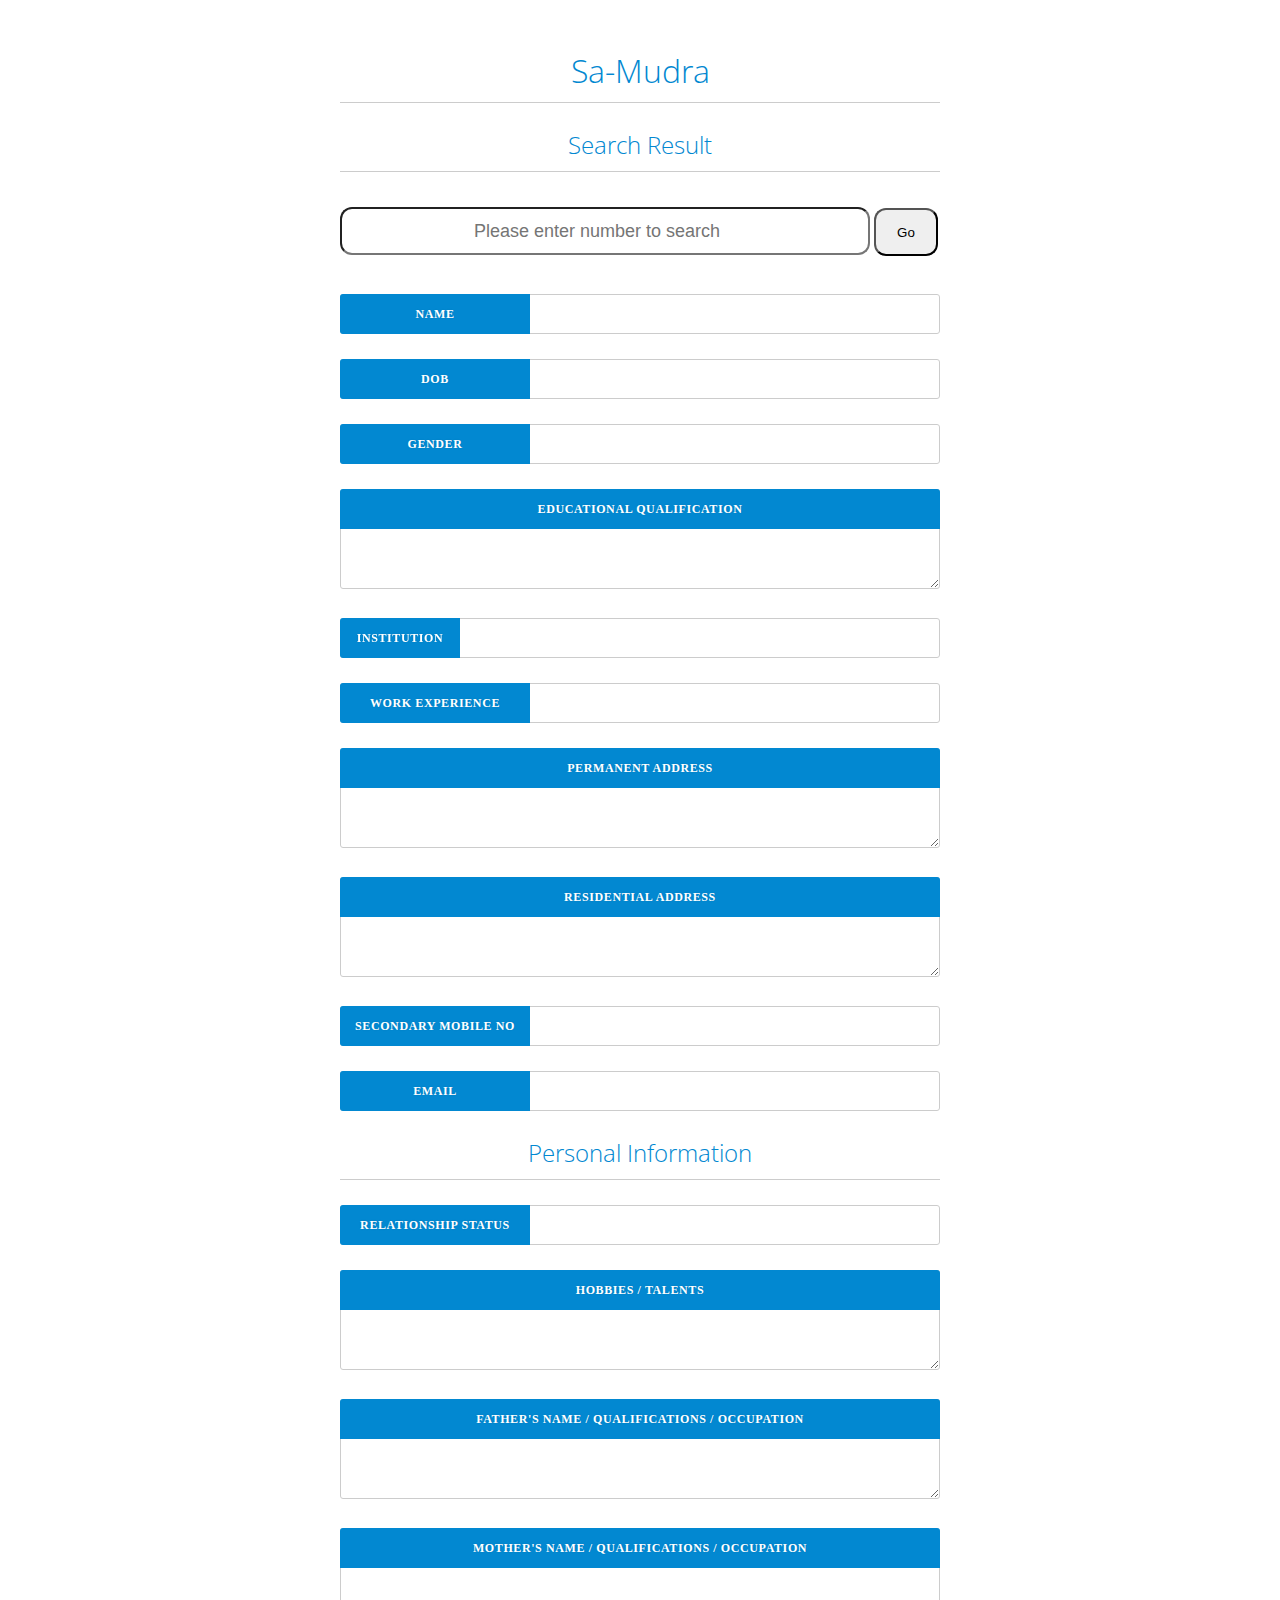
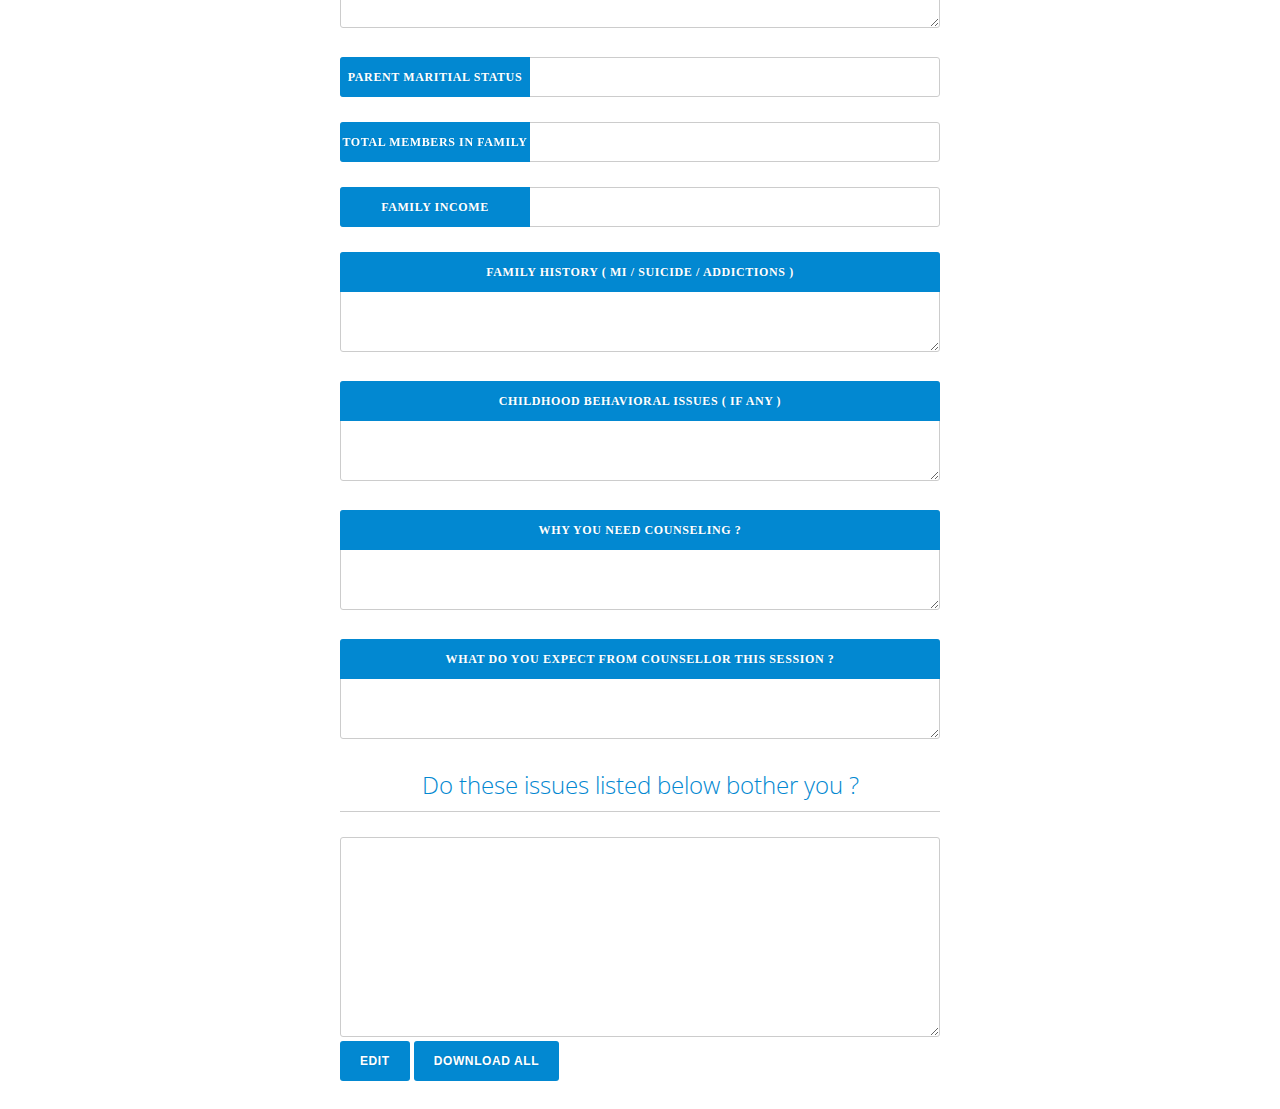
<file: ShowSearch.Html>
<!doctype html>
<html  lang="en" ng-app="myApp">
   <head>
      <meta charset="UTF-8">
      <link href='http://fonts.googleapis.com/css?family=Open+Sans:400,300,600,700,800' rel='stylesheet' type='text/css'>
      <link rel='stylesheet' type='text/css' href='css/samudra.css'>
        
        <script type="text/javascript" src="js/parse.js"></script>
       <script type="text/javascript" src="js/jquery-1.9.1.min.js"></script>
       <script type="text/javascript" src="js/custom.js"></script>
      <title>Sa-Mudra Search Info</title>
   </head>
   <body>
      <form action="#">
         <h1>Sa-Mudra</h1>
         <h2>Search Result</h2>
          <div class="row" style="display:inline-block">
          <input type="search" placeholder="Please enter number to search" id="searchNumber" requried ="requried" style="height: 48px; width: 530px; margin: 10px auto; border-radius: 12px; font-size: large; text-align: center;" />
              
              <input type="button" value="Go" onclick="GetDataForSearch()" style="width:64px;height:48px;padding:3px;border-radius:12px;text-align:center">
          </input>
       
          </div>
         <div>
         <div class="row">
            <input type="text" name="inputFields" readonly id="Name">
            <label for="fancy-text">Name</label>
         </div>
         <div class="row">
            <input type="text" name="inputFields" readonly id="DOB">
            <label for="fancy-date">DOB</label>
         </div>
         <div class="row">
             <input type="text" id="Gender" readonly>
            <label for="gender">Gender</label>
         </div>
         <div class="row">
            <textarea name="inputFields" id="EducationQualification" readonly style="min-height:100px"></textarea>
            <label for="fancy-textarea">Educational Qualification</label>
         </div>
         <div class="row">
            <input type="text" name="inputFields" id="NameOfInstitution" readonly style="padding: 10px 10px 10px 160px">
            <label for="edc-quali" style="width: 120px;">
               Institution Name</label>
         </div>
         <div class="row">
         <input type="text" name="inputFields" id="WorkExperience" readonly style="padding: 10px 10px 10px 200px">
         <label for="work-exp">
         Work experience</label>
         </div>
         <div class="row">
         <textarea name="inputFields" style="min-height:100px" readonly id="PermanentAddress"></textarea>
         <label for="address">Permanent Address</label>
         </div>
         <div class="row">
         <textarea name="inputFields" style="min-height:100px" readonly id="ResidentialAddress"></textarea>
         <label for="address">Residential Address</label>
         </div>
          <div class="row">
            <input type="text" name="inputFields" readonly id="SecondaryMobile">
            <label for="mobno" style="width: 220px padding:10 10 10 230">
               Secondary Mobile No</label>
         </div>
         <div class="row">
         <input type="email" id="EmailID" readonly name="inputFields">
         <label for="email">Email</label>
         </div>
         <h2>Personal Information</h2>
         <div class="row">
             <input type="text" readonly id="RelationshipStatus">
<!--
         	<select name="inputFields" id="RelationshipStatus">
               <option value="single">Single</option>
               <option value="married">Married</option>
               <option value="relation">In Relationship</option>
            </select>
-->
            <label for="relation-status">Relationship status</label>
         </div>
         <div class="row">
         <textarea id="Hobbies" name="inputFields" readonly style="min-height:100px"></textarea>
         <label for="hobby">Hobbies / Talents</label>
         </div>
         <div class="row">
         <textarea id="FathersDetails" name="inputFields" readonly style="min-height:100px"></textarea>
         <label for="father">Father's Name / Qualifications / Occupation</label>
         </div>
         <div class="row">
         <textarea id="MothersDetails" name="inputFields" readonly style="min-height:100px"></textarea>
         <label for="mother">Mother's Name / Qualifications / Occupation</label>
         </div>
         <div class="row">
             <input type="text" id="ParentsMaritialStatus" readonly>
            <label for="parent-status">Parent Maritial status</label>
         </div>
         <div class="row">
            <input type="text" name="inputFields" readonly id="TotalMember">
            <label for="family-members" style="width: 210px padding:10 10 10 220">Total Members in Family</label>
         </div>
         <div class="row">
            <input type="text" name="inputFields" readonly id="FamilyIncome">
            <label for="family-income">Family Income</label>
         </div>
         <div class="row">
         <textarea id="FamilyHistory" name="inputFields" readonly style="min-height:100px"></textarea>
         <label for="family-history">Family History ( MI / Suicide / addictions )</label>
         </div>
         <div class="row">
         <textarea id="ChildhoodBehavior" name="inputFields" readonly style="min-height:100px"></textarea>
         <label for="childhood-behaviour">Childhood Behavioral Issues ( if any )</label>
         </div>
         <div class="row">
         <textarea id="WhyYouNeedCounseling" name="inputFields" readonly style="min-height:100px"></textarea>
         <label for="why">Why you need counseling ?</label>
         </div>
         <div class="row">
         <textarea id="WhatYouExpectFromCounselor" name="inputFields" readonly style="min-height:100px"></textarea>
         <label for="what">What do you expect from counsellor this session ?</label>
         </div>
         <h2>Do these issues listed below bother you ? </h2>
       <textarea type="text" id="IssuesBotherYou" readonly></textarea>

         <a href="index.html" target="_self"><button type="button" tabindex="0">Edit</button></a>
              <button type="button" tabindex="1" onclick="Fetch('DETAILS');">Download All</button>
      </form>
   </body>
</html>
</file>
<file: css/samudra.css>
table, td, th {
    border: 0px solid black;
}

td {
    height: 30px;
    width: 300px;
    vertical-align: bottom;
    border-bottom: 1px solid #ccc;
    font-weight: bold;
}
td:nth-child(2) {
  text-align: right;
}
form {
  padding: 20px;
  margin: 0 auto;
  max-width: 600px;
}
form h1 {
  padding-bottom: 10px;
  margin-bottom: 25px;
  font-family: 'Open Sans';
  font-weight: 100;
  text-align: center;
  color: #0288D1;
  border-bottom: 1px solid #ccc;
}
form h2 {
  padding-bottom: 10px;
  margin-bottom: 25px;
  font-family: 'Open Sans';
  font-weight: 50;
  text-align: center;
  color: #0288D1;
  border-bottom: 1px solid #ccc;
}
form .row {
  margin-bottom: 25px;
  position: relative;
  overflow: hidden;
}
.check {
  margin-left:25px;
}
form input[type="text"], form input[type="password"], form textarea , form input[type="date"], select, form input[type="email"]{
  width: 100%;
  height: 40px;
  padding: 10px 10px 10px 200px;
  box-sizing: border-box;
  border: 1px solid #ccc;
  color: #333;
  border-radius: 3px;
  -webkit-transition: all 0.3s cubic-bezier(1, 0.1, 0, 0.9);
          transition: all 0.3s cubic-bezier(1, 0.1, 0, 0.9);
}
form textarea {
  height: auto;
  min-height: 200px;
  padding: 50px 10px 10px 10px;
}
form input[type="text"] + label, form input[type="password"] + label, form textarea + label, form input[type="date"]+ label, select + label, form input[type="email"]+label{
  position: absolute;
  top: 0;
  bottom: 0;
  left: 0;
  height: 40px;
  line-height: 40px;
  font-size: 12px;
  font-weight: bold;
  width: 190px;
  text-shadow: 0 0 2px rgba(0, 0, 0, 0.1);
  text-align: center;
  text-transform: uppercase;
  letter-spacing: .05em;
  color: white;
  background: #0288D1;
  border-radius: 3px 0 0 3px;
  -webkit-transition: all 0.3s cubic-bezier(1, 0.1, 0, 0.9);
          transition: all 0.3s cubic-bezier(1, 0.1, 0, 0.9);
  -webkit-transform: translateZ(0) translateX(0);
          transform: translateZ(0) translateX(0);
}
form textarea + label {
  width: 100%;
  border-radius: 3px 3px 0 0;
}
form input[type="text"]:focus, form input[type="password"]:focus, form input[type="date"]:focus,select:focus ,form input[type="email"]:focus{
  padding-left: 10px;
}
form textarea:focus {
  padding-top: 10px;
}
form input[type="text"]:focus + label, form input[type="password"]:focus + label, form input[type="date"]:focus + label, select:focus + label, form input[type="email"]:focus + label {
  -webkit-transform: translateZ(0) translateX(-100%);
          transform: translateZ(0) translateX(-100%);
}
form textarea:focus + label {
  -webkit-transform: translateZ(0) translateY(-100%);
          transform: translateZ(0) translateY(-100%);
}
form input[type="checkbox"], form input[type="radio"] {
  position: absolute;
  overflow: hidden;
  clip: rect(0 0 0 0);
  height: 1px;
  width: 1px;
  margin: -1px;
  padding: 0;
}
form input[type="radio"] + label {
  position: relative;
  display: inline-block;
  overflow: hidden;
  text-indent: -9999px;
  background: #ccc;
  width: 30px;
  height: 30px;
  border-radius: 100%;
  cursor: pointer;
  -webkit-transition: all 0.3s cubic-bezier(1, 0.1, 0, 0.9);
          transition: all 0.3s cubic-bezier(1, 0.1, 0, 0.9);
}
form input[type="radio"] + label:before {
  content: '';
  position: absolute;
  display: block;
  height: 10px;
  width: 10px;
  top: 50%;
  left: 50%;
  background: white;
  border-radius: 100%;
  box-shadow: 0 0 2px 2px rgba(0, 0, 0, 0.1);
  -webkit-transition: all 0.3s cubic-bezier(1, 0.1, 0, 0.9) 0.1s;
          transition: all 0.3s cubic-bezier(1, 0.1, 0, 0.9) 0.1s;
  -webkit-transform: translateZ(0) translate(-50%, -50%) scale(0);
          transform: translateZ(0) translate(-50%, -50%) scale(0);
}
form input[type="radio"]:checked + label {
  background: #0288D1;
}
form input[type="radio"]:checked + label:before {
  -webkit-transform: translateZ(0) translate(-50%, -50%) scale(1);
          transform: translateZ(0) translate(-50%, -50%) scale(1);
}
form input[type="checkbox"] + label {
  position: relative;
  display: inline-block;
  overflow: hidden;
  text-indent: -9999px;
  background: #ccc;
  width: 60px;
  height: 30px;
  border-radius: 100px;
  cursor: pointer;
  -webkit-transition: all 0.3s cubic-bezier(1, 0.1, 0, 0.9);
          transition: all 0.3s cubic-bezier(1, 0.1, 0, 0.9);
}
form input[type="checkbox"] + label:before {
  content: '';
  position: absolute;
  display: block;
  top: 0;
  right: 0;
  bottom: 0;
  left: 0;
  background: #0288D1;
  border-radius: 100px;
  -webkit-transition: all 0.3s cubic-bezier(1, 0.1, 0, 0.9) 0.1s;
          transition: all 0.3s cubic-bezier(1, 0.1, 0, 0.9) 0.1s;
  -webkit-transform: translateZ(0) scale(0);
          transform: translateZ(0) scale(0);
}
form input[type="checkbox"] + label:after {
  content: '';
  position: absolute;
  top: 2px;
  left: 2px;
  display: block;
  height: 26px;
  width: 26px;
  background: white;
  border-radius: 100%;
  box-shadow: 0 0 2px 1px rgba(0, 0, 0, 0.2);
  -webkit-transition: all 0.3s cubic-bezier(1, 0.1, 0, 0.9);
          transition: all 0.3s cubic-bezier(1, 0.1, 0, 0.9);
  -webkit-transform: translateZ(0) translateX(0);
          transform: translateZ(0) translateX(0);
}
form input[type="checkbox"]:checked + label {
  background: #0288D1;
}
form input[type="checkbox"]:checked + label:after {
  left: calc(100% - 28px);
  -webkit-transform: translateZ(0);
          transform: translateZ(0);
}
form button {
  position: relative;
  overflow: hidden;
  height: 40px;
  line-height: 40px;
  padding: 0 20px;
  font-size: 12px;
  font-weight: bold;
  text-shadow: 0 0 2px rgba(0, 0, 0, 0.1);
  text-align: center;
  text-transform: uppercase;
  letter-spacing: .05em;
  color: white;
  border: none;
  background: #0288D1;
  border-radius: 3px;
  -webkit-transition: all 0.3s cubic-bezier(1, 0.1, 0, 0.9);
          transition: all 0.3s cubic-bezier(1, 0.1, 0, 0.9);
  -webkit-transform: translateZ(0) translateX(0);
          transform: translateZ(0) translateX(0);
  z-index: 2;
}
form button:before {
  content: '';
  display: block;
  position: absolute;
  top: 0;
  right: 0;
  left: 0;
  bottom: 0;
  background: #01579B;
  height: 100%;
  width: 100%;
  border-radius: 3px;
  -webkit-transition: all 0.3s cubic-bezier(1, 0.1, 0, 0.9);
          transition: all 0.3s cubic-bezier(1, 0.1, 0, 0.9);
  -webkit-transform: translateZ(0) scale(0);
          transform: translateZ(0) scale(0);
  z-index: -1;
}
form button:hover:before, form button:focus:before {
  -webkit-transform: scale(1);
      -ms-transform: scale(1);
          transform: scale(1);
  -webkit-transition: all 0.3s cubic-bezier(1, 0.1, 0, 0.9);
          transition: all 0.3s cubic-bezier(1, 0.1, 0, 0.9);
}
.btn {
  background: #3498db;
  background-image: -webkit-linear-gradient(top, #3498db, #2980b9);
  background-image: -moz-linear-gradient(top, #3498db, #2980b9);
  background-image: -ms-linear-gradient(top, #3498db, #2980b9);
  background-image: -o-linear-gradient(top, #3498db, #2980b9);
  background-image: linear-gradient(to bottom, #3498db, #2980b9);
  -webkit-border-radius: 28;
  -moz-border-radius: 28;
  border-radius: 28px;
  font-family: Arial;
  color: #ffffff;
  font-size: 20px;
  padding: 10px 20px 10px 20px;
  text-decoration: none;
}

.btn:hover {
  background: #3cb0fd;
  background-image: -webkit-linear-gradient(top, #3cb0fd, #3498db);
  background-image: -moz-linear-gradient(top, #3cb0fd, #3498db);
  background-image: -ms-linear-gradient(top, #3cb0fd, #3498db);
  background-image: -o-linear-gradient(top, #3cb0fd, #3498db);
  background-image: linear-gradient(to bottom, #3cb0fd, #3498db);
  text-decoration: none;
}
</file>
